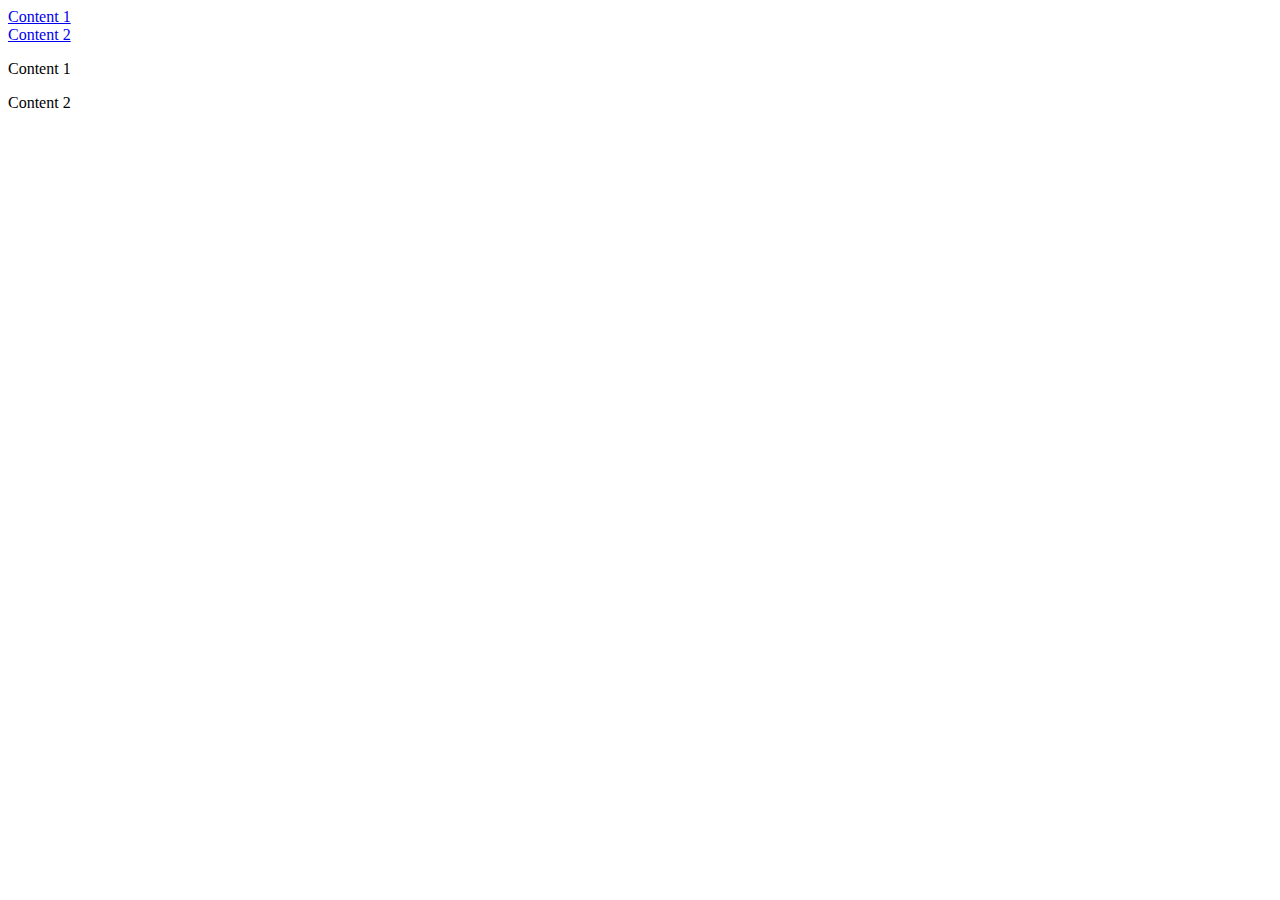
<file: index.html>
<!DOCTYPE html>
<html lang="en">
<head>
    <meta charset="UTF-8">
    <meta name="viewport" content="width=device-width, initial-scale=1.0">
    <title>Homework2</title> 
    <style>
        :target{
            border: 2px solid green;
            background-color: yellow;
        }
    </style>
</head>
<body>
    <a href="#news1">Content 1</a>
    <br>
    <a href="#news2">Content 2</a>

    <p id="news1">Content 1</p>
    <p id="news2">Content 2</p>
</body>
</html>
</file>
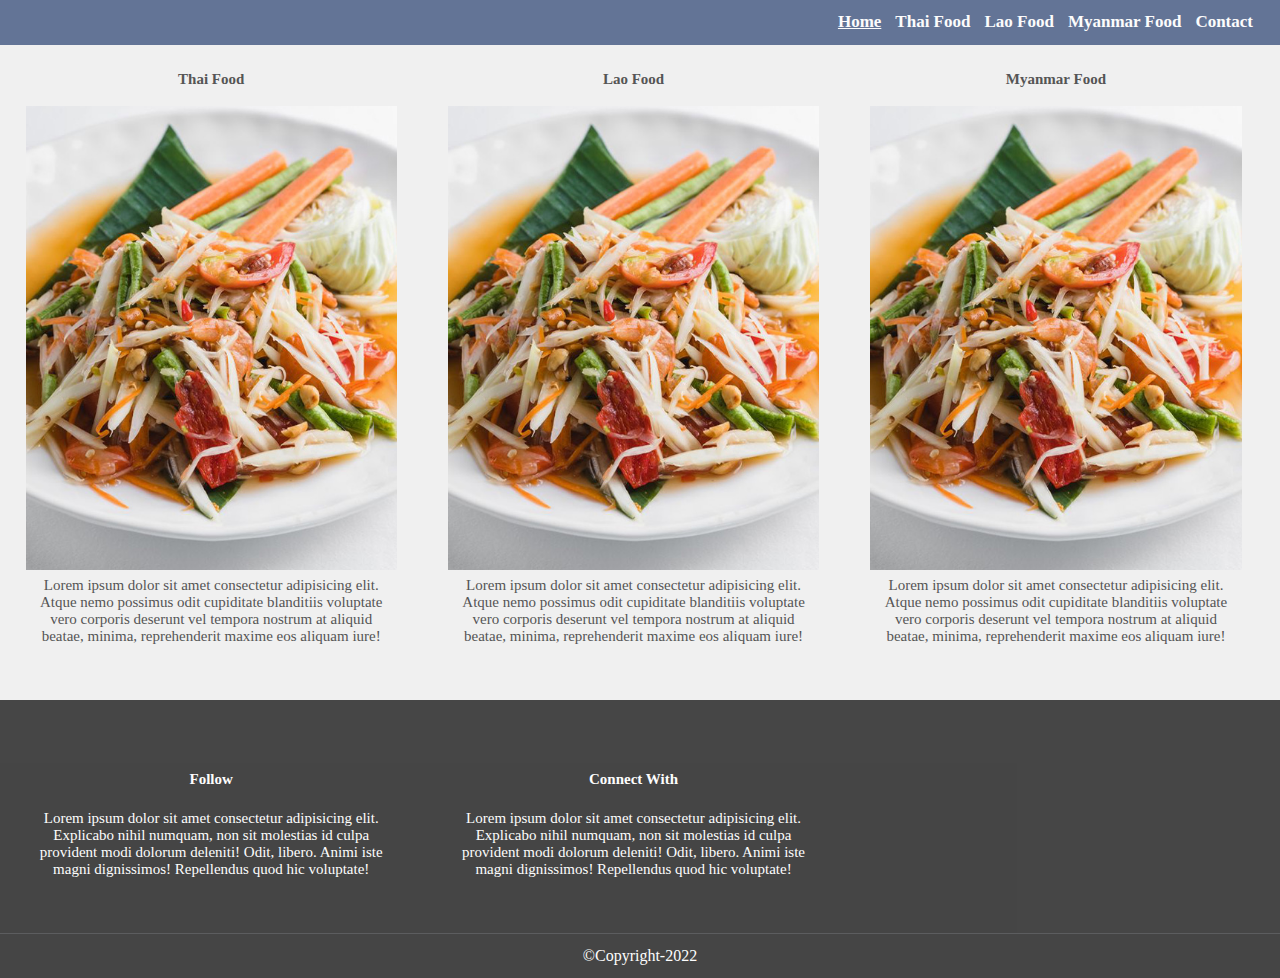
<file: 04_food_student.html>
<!DOCTYPE html>
<html lang="en">
<head>
    <meta charset="UTF-8">
    <meta http-equiv="X-UA-Compatible" content="IE=edge">
    <meta name="viewport" content="width=device-width, initial-scale=1.0">
    <title>Food Website</title>
    <link rel="stylesheet" href="04_style_student.css">
</head>
<body>
    <header>
        <nav>
            <ul>
                <li><a href="#" class="active">Home</a></li>
                <li><a href="#">Thai Food</a></li>
                <li><a href="#">Lao Food</a></li>
                <li><a href="#">Myanmar Food</a></li>
                <li><a href="#">Contact</a></li>
            </ul>
        </nav>
    </header>
    <div class="doc"></div>
    <section>
        <h1>Thai Food</h1>
        <img src="04_Som_Tum.jpg">
        <p>Lorem ipsum dolor sit amet consectetur adipisicing elit. Atque nemo possimus odit cupiditate blanditiis voluptate vero corporis deserunt vel tempora nostrum at aliquid beatae, minima, reprehenderit maxime eos aliquam iure!</p>
    </section>
    <section>
        <h1>Lao Food</h1>
        <img src="04_Som_Tum.jpg">
        <p>Lorem ipsum dolor sit amet consectetur adipisicing elit. Atque nemo possimus odit cupiditate blanditiis voluptate vero corporis deserunt vel tempora nostrum at aliquid beatae, minima, reprehenderit maxime eos aliquam iure!</p>
    </section>
    <section>
        <h1>Myanmar Food</h1>
        <img src="04_Som_Tum.jpg">
        <p>Lorem ipsum dolor sit amet consectetur adipisicing elit. Atque nemo possimus odit cupiditate blanditiis voluptate vero corporis deserunt vel tempora nostrum at aliquid beatae, minima, reprehenderit maxime eos aliquam iure!</p>
    </section>
    <div class="clear"></div>
    <footer>
        <section>
            <h1><b>Follow</b></h1>
            <p>Lorem ipsum dolor sit amet consectetur adipisicing elit. Explicabo nihil numquam, non sit molestias id culpa provident modi dolorum deleniti! Odit, libero. Animi iste magni dignissimos! Repellendus quod hic voluptate!</p>            
        </section>
        <section>
            <h1><b>Connect With</b></h1>
            <p>Lorem ipsum dolor sit amet consectetur adipisicing elit. Explicabo nihil numquam, non sit molestias id culpa provident modi dolorum deleniti! Odit, libero. Animi iste magni dignissimos! Repellendus quod hic voluptate!</p>            
        </section>
    </footer>
    <footer class="second">
        <p>&copy;Copyright-2022</p>
    </footer>
</body>
</html>
</file>
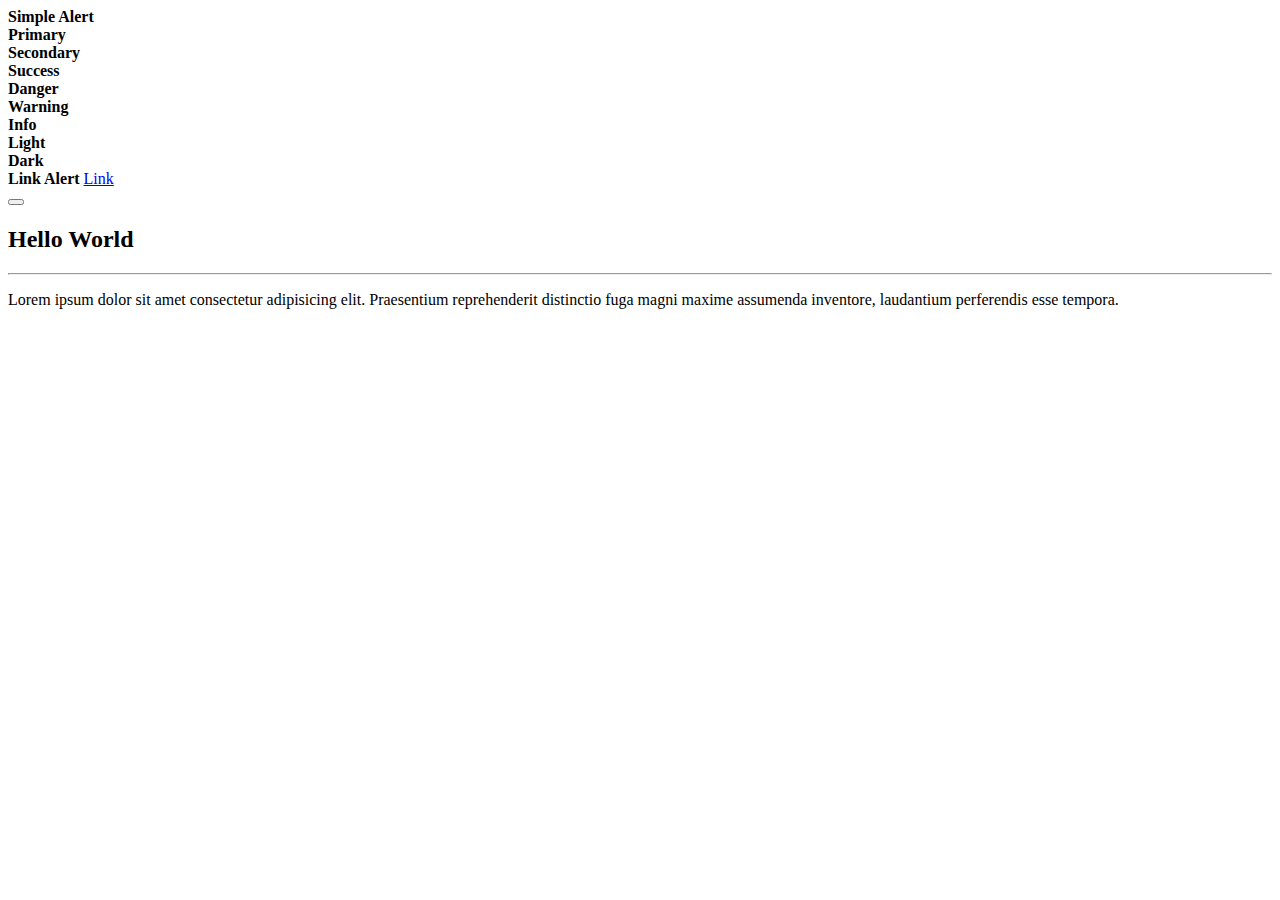
<file: 13.Alert.html>
<!DOCTYPE html>
<html lang="en">
<head>
    <meta charset="UTF-8">
    <meta name="viewport" content="width=device-width, initial-scale=1.0">
    <title>Alert</title>
    <link href="https://cdn.jsdelivr.net/npm/bootstrap@5.1.0/dist/css/bootstrap.min.css" rel="stylesheet" integrity="sha384-KyZXEAg3QhqLMpG8r+8fhAXLRk2vvoC2f3B09zVXn8CA5QIVfZOJ3BCsw2P0p/We" crossorigin="anonymous">
    <script src="https://cdn.jsdelivr.net/npm/bootstrap@5.1.0/dist/js/bootstrap.bundle.min.js" integrity="sha384-U1DAWAznBHeqEIlVSCgzq+c9gqGAJn5c/t99JyeKa9xxaYpSvHU5awsuZVVFIhvj" crossorigin="anonymous"></script>
</head>
<body>
    <div class="container">
        <!-- การสร้าง Alert -->
        <div class="alert">
            <strong>Simple Alert</strong>
        </div>

        <!-- กำหนดสีของ Alert -->
        <div class="alert alert-primary">
            <strong>Primary</strong>
        </div>
        <div class="alert alert-secondary">
            <strong>Secondary</strong>
        </div>
        <div class="alert alert-success">
            <strong>Success</strong>
        </div>
        <div class="alert alert-danger">
            <strong>Danger</strong>
        </div>
        <div class="alert alert-warning">
            <strong>Warning</strong>
        </div>
        <div class="alert alert-info">
            <strong>Info</strong>
        </div>
        <div class="alert alert-light">
            <strong>Light</strong>
        </div>
        <div class="alert alert-dark">
            <strong>Dark</strong>
        </div>

        <!-- Link Alert -->
        <div class="alert alert-success">
            <strong>Link Alert</strong>
            <a href="#" class="alert-link">Link</a>
        </div>

        <!-- การปิด Alert -->
        <div class="alert alert-success alert-dismissible">   
            <button class="btn-close" data-bs-dismiss="alert"></button>         
            <h2 class="alert-heading">Hello World</h2>
            <hr>
            <p>Lorem ipsum dolor sit amet consectetur adipisicing elit. Praesentium reprehenderit distinctio fuga magni maxime assumenda inventore, laudantium perferendis esse tempora.</p>
        </div>
    </div>
</body>
</html>
</file>
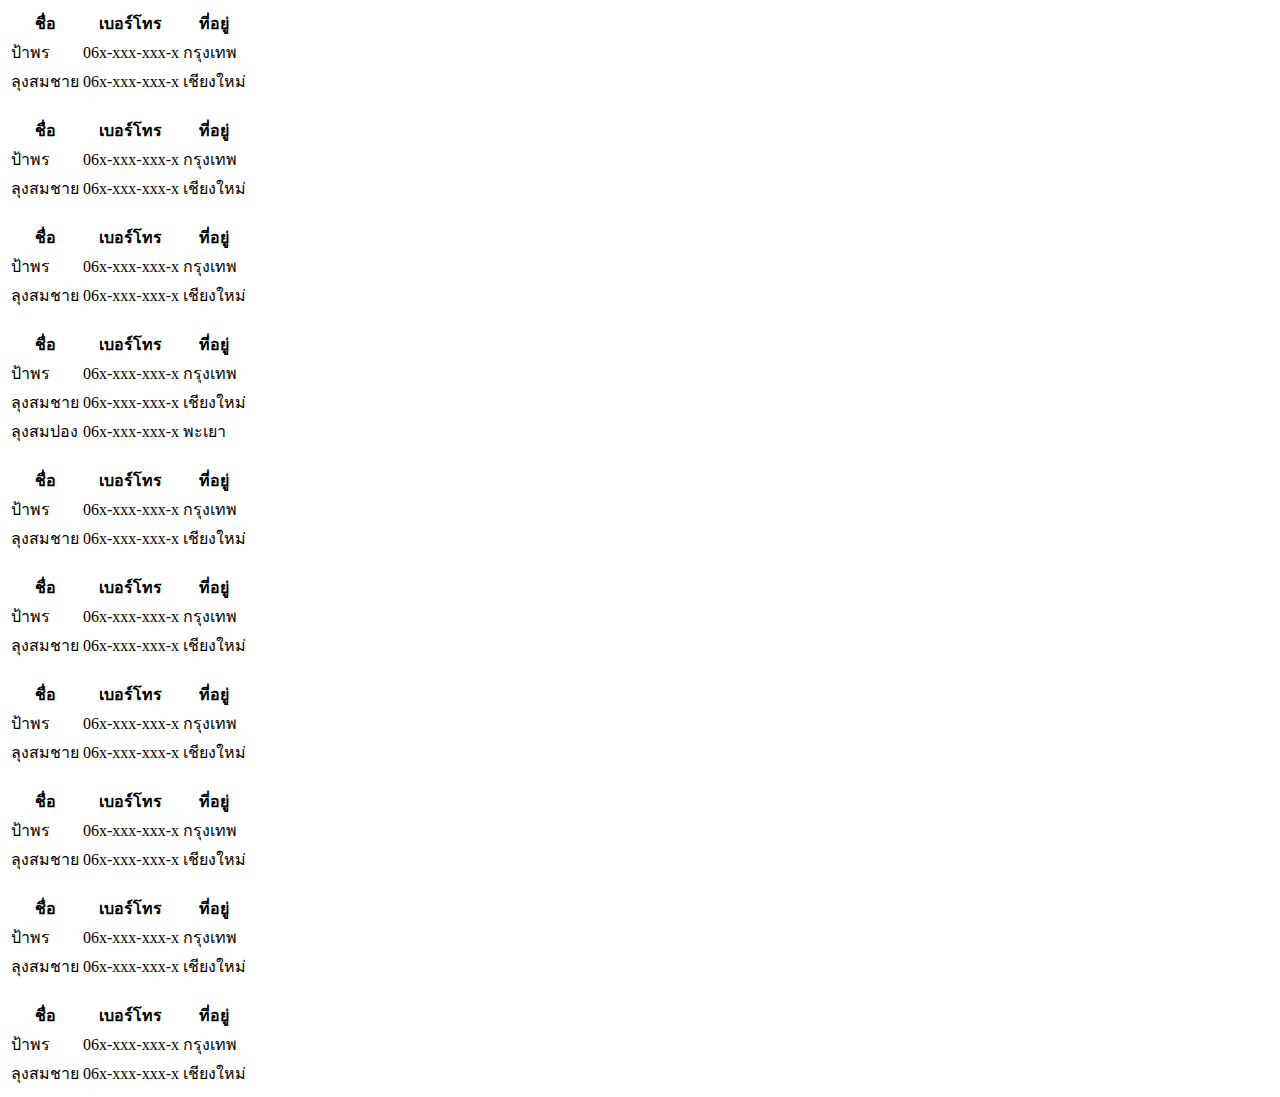
<file: 15.Table.html>
<!DOCTYPE html>
<html lang="en">
<head>
    <meta charset="UTF-8">
    <meta name="viewport" content="width=device-width, initial-scale=1.0">
    <title>Table</title>
    <link href="https://cdn.jsdelivr.net/npm/bootstrap@5.1.0/dist/css/bootstrap.min.css" rel="stylesheet" integrity="sha384-KyZXEAg3QhqLMpG8r+8fhAXLRk2vvoC2f3B09zVXn8CA5QIVfZOJ3BCsw2P0p/We" crossorigin="anonymous">
    <script src="https://cdn.jsdelivr.net/npm/bootstrap@5.1.0/dist/js/bootstrap.bundle.min.js" integrity="sha384-U1DAWAznBHeqEIlVSCgzq+c9gqGAJn5c/t99JyeKa9xxaYpSvHU5awsuZVVFIhvj" crossorigin="anonymous"></script>
</head>
<body>
    <div class="container">
        <!-- การสร้างตาราง -->
        <table class="table">
            <thead>
                <tr>
                    <th>ชื่อ</th>
                    <th>เบอร์โทร</th>
                    <th>ที่อยู่</th>
                </tr>
            </thead>
            <tbody>
                <tr>
                    <td>ป้าพร</td>
                    <td>06x-xxx-xxx-x</td>
                    <td>กรุงเทพ</td>
                </tr>
                <tr>
                    <td>ลุงสมชาย</td>
                    <td>06x-xxx-xxx-x</td>
                    <td>เชียงใหม่</td>
                </tr>
            </tbody>
        </table>
        <br>
        <!-- Dark / Light -->
        <table class="table table-dark">
            <thead>
                <tr>
                    <th>ชื่อ</th>
                    <th>เบอร์โทร</th>
                    <th>ที่อยู่</th>
                </tr>
            </thead>
            <tbody>
                <tr>
                    <td>ป้าพร</td>
                    <td>06x-xxx-xxx-x</td>
                    <td>กรุงเทพ</td>
                </tr>
                <tr>
                    <td>ลุงสมชาย</td>
                    <td>06x-xxx-xxx-x</td>
                    <td>เชียงใหม่</td>
                </tr>
            </tbody>
        </table>
        
        <br>
        <!-- กำหนดหัวตาราง -->
        <table class="table">
            <thead class="table-danger">
                <tr>
                    <th>ชื่อ</th>
                    <th>เบอร์โทร</th>
                    <th>ที่อยู่</th>
                </tr>
            </thead>
            <tbody>
                <tr>
                    <td>ป้าพร</td>
                    <td>06x-xxx-xxx-x</td>
                    <td>กรุงเทพ</td>
                </tr>
                <tr>
                    <td>ลุงสมชาย</td>
                    <td>06x-xxx-xxx-x</td>
                    <td>เชียงใหม่</td>
                </tr>
            </tbody>
        </table>
        <br>
        <!-- Striped  -->
        <table class="table table-striped">
            <thead>
                <tr>
                    <th>ชื่อ</th>
                    <th>เบอร์โทร</th>
                    <th>ที่อยู่</th>
                </tr>
            </thead>
            <tbody>
                <tr>
                    <td>ป้าพร</td>
                    <td>06x-xxx-xxx-x</td>
                    <td>กรุงเทพ</td>
                </tr>
                <tr>
                    <td>ลุงสมชาย</td>
                    <td>06x-xxx-xxx-x</td>
                    <td>เชียงใหม่</td>
                </tr>
                <tr>
                    <td>ลุงสมปอง</td>
                    <td>06x-xxx-xxx-x</td>
                    <td>พะเยา</td>
                </tr>
            </tbody>
        </table>
        <br>
        <!-- Bordered -->
        <table class="table table-bordered">
            <thead>
                <tr>
                    <th>ชื่อ</th>
                    <th>เบอร์โทร</th>
                    <th>ที่อยู่</th>
                </tr>
            </thead>
            <tbody>
                <tr>
                    <td>ป้าพร</td>
                    <td>06x-xxx-xxx-x</td>
                    <td>กรุงเทพ</td>
                </tr>
                <tr>
                    <td>ลุงสมชาย</td>
                    <td>06x-xxx-xxx-x</td>
                    <td>เชียงใหม่</td>
                </tr>
            </tbody>
        </table>
        <br>
        <!-- Borderless -->
        <table class="table table-borderless">
            <thead>
                <tr>
                    <th>ชื่อ</th>
                    <th>เบอร์โทร</th>
                    <th>ที่อยู่</th>
                </tr>
            </thead>
            <tbody>
                <tr>
                    <td>ป้าพร</td>
                    <td>06x-xxx-xxx-x</td>
                    <td>กรุงเทพ</td>
                </tr>
                <tr>
                    <td>ลุงสมชาย</td>
                    <td>06x-xxx-xxx-x</td>
                    <td>เชียงใหม่</td>
                </tr>
            </tbody>
        </table>
        <br>
        <!-- Hover -->
        <table class="table table-hover">
            <thead>
                <tr>
                    <th>ชื่อ</th>
                    <th>เบอร์โทร</th>
                    <th>ที่อยู่</th>
                </tr>
            </thead>
            <tbody>
                <tr>
                    <td>ป้าพร</td>
                    <td>06x-xxx-xxx-x</td>
                    <td>กรุงเทพ</td>
                </tr>
                <tr>
                    <td>ลุงสมชาย</td>
                    <td>06x-xxx-xxx-x</td>
                    <td>เชียงใหม่</td>
                </tr>
            </tbody>
        </table>
        <br>
        <!-- กำหนดสีของแถว -->
        <table class="table table-bordered">
            <thead>
                <tr>
                    <th>ชื่อ</th>
                    <th>เบอร์โทร</th>
                    <th>ที่อยู่</th>
                </tr>
            </thead>
            <tbody>
                <tr class="table-danger">
                    <td>ป้าพร</td>
                    <td>06x-xxx-xxx-x</td>
                    <td>กรุงเทพ</td>
                </tr>
                <tr class="table-success">
                    <td>ลุงสมชาย</td>
                    <td>06x-xxx-xxx-x</td>
                    <td>เชียงใหม่</td>
                </tr>
            </tbody>
        </table>
        <br>
        <!-- Small Table -->
        <table class="table table-sm table-hover">
            <thead>
                <tr>
                    <th>ชื่อ</th>
                    <th>เบอร์โทร</th>
                    <th>ที่อยู่</th>
                </tr>
            </thead>
            <tbody>
                <tr>
                    <td>ป้าพร</td>
                    <td>06x-xxx-xxx-x</td>
                    <td>กรุงเทพ</td>
                </tr>
                <tr>
                    <td>ลุงสมชาย</td>
                    <td>06x-xxx-xxx-x</td>
                    <td>เชียงใหม่</td>
                </tr>
            </tbody>
        </table>
        <br>
        <!-- Responsive Table  -->
        <div class="table-responsive">
            <table class="table">
                <thead>
                    <tr>
                        <th>ชื่อ</th>
                        <th>เบอร์โทร</th>
                        <th>ที่อยู่</th>
                    </tr>
                </thead>
                <tbody>
                    <tr>
                        <td>ป้าพร</td>
                        <td>06x-xxx-xxx-x</td>
                        <td>กรุงเทพ</td>
                    </tr>
                    <tr>
                        <td>ลุงสมชาย</td>
                        <td>06x-xxx-xxx-x</td>
                        <td>เชียงใหม่</td>
                    </tr>
                </tbody>
            </table>
        </div>
    </div>
</body>
</html>
</file>
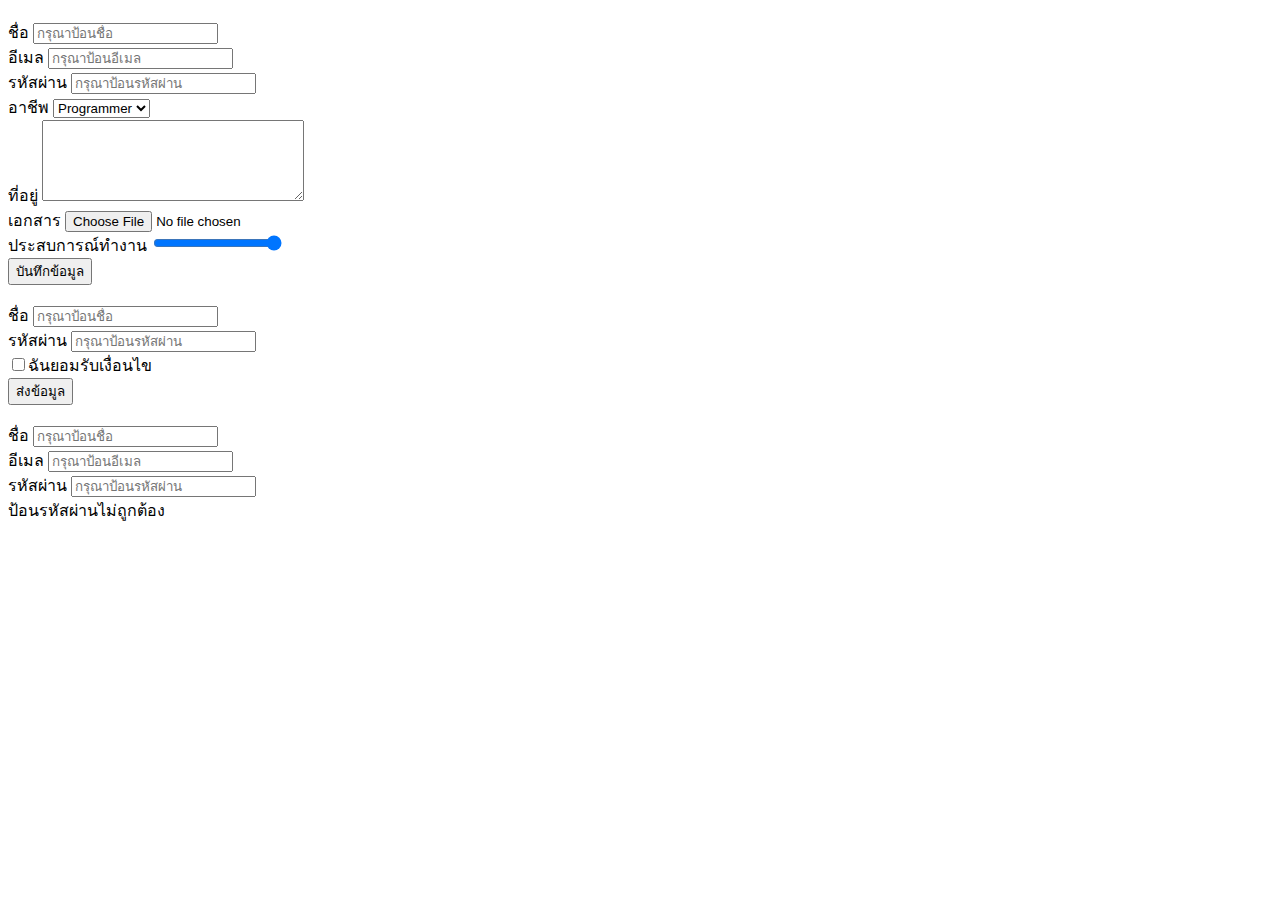
<file: 17.Form.html>
<!DOCTYPE html>
<html lang="en">
<head>
    <meta charset="UTF-8">
    <meta name="viewport" content="width=device-width, initial-scale=1.0">
    <title>Form</title>
    <link href="https://cdn.jsdelivr.net/npm/bootstrap@5.1.0/dist/css/bootstrap.min.css" rel="stylesheet" integrity="sha384-KyZXEAg3QhqLMpG8r+8fhAXLRk2vvoC2f3B09zVXn8CA5QIVfZOJ3BCsw2P0p/We" crossorigin="anonymous">
    <script src="https://cdn.jsdelivr.net/npm/bootstrap@5.1.0/dist/js/bootstrap.bundle.min.js" integrity="sha384-U1DAWAznBHeqEIlVSCgzq+c9gqGAJn5c/t99JyeKa9xxaYpSvHU5awsuZVVFIhvj" crossorigin="anonymous"></script> 
</head>
<body>
    <div class="container" style="margin-top: 20px;">
        <form> 
            <!-- Text Field -->
            <div class="mb-3">
                <label for="name" class="form-label">ชื่อ</label>
                <input id="name" type="text" placeholder="กรุณาป้อนชื่อ" class="form-control">
            </div>
            <div class="mb-3">
                <label for="email" class="form-label">อีเมล</label>
                <input id="email" type="email" placeholder="กรุณาป้อนอีเมล" class="form-control">
            </div>
            <div class="mb-3">
                <label for="password" class="form-label">รหัสผ่าน</label>
                <input id="password" type="password" placeholder="กรุณาป้อนรหัสผ่าน" class="form-control">
            </div>
            <!-- Select -->
            <div class="mb-3">
                <label for="job" class="form-label">อาชีพ</label>
                <select name="job" class="form-select">
                    <option>Programmer</option>
                    <option>Developer</option>
                    <option>อาจารย์</option>
                    <option>ทนายความ</option>
                </select>
            </div>
            <!-- TextArea -->
            <div class="mb-3">
                <label class="form-label">ที่อยู่</label>
                <textarea class="form-control" cols="30" rows="5"></textarea>
            </div>
            <!-- File -->
            <div class="mb-3">
                <label class="form-label">เอกสาร</label>
                <input type="file" class="form-control">
            </div>
            <!-- Range -->
            <div class="mb-3">
                <label class="form-label">ประสบการณ์ทำงาน</label>
                <input type="range" min="1"  max="5" value="5" class="form-range">
            </div>
            <input type="submit" name="" id="" value="บันทึกข้อมูล" class="btn btn-success">
        </form>
        <br>
        <!-- Form Check -->
        <form class="mb-3">
            <div>
                <label class="form-label">ชื่อ</label>
                <input type="text" placeholder="กรุณาป้อนชื่อ" class="form-control">
            </div>
            <div>
                <label class="form-label">รหัสผ่าน</label>
                <input type="password" placeholder="กรุณาป้อนรหัสผ่าน" class="form-control">
            </div>
            <div class="form-check">
                <label>
                    <input type="checkbox" name="" class="form-check-input">ฉันยอมรับเงื่อนไข
                </label>
            </div>
            <button class="btn btn-danger">ส่งข้อมูล</button>
        </form>
        <br>
        <!-- Validation -->
        <div class="mb-3">
            <label for="name" class="form-label">ชื่อ</label>
            <input id="name" type="text" placeholder="กรุณาป้อนชื่อ" class="form-control is-valid">
        </div>
        <div class="mb-3">
            <label for="email" class="form-label">อีเมล</label>
            <input id="email" type="email" placeholder="กรุณาป้อนอีเมล" class="form-control is-invalid">
        </div>
        <div class="mb-3">
            <label for="password" class="form-label">รหัสผ่าน</label>
            <input id="password" type="password" placeholder="กรุณาป้อนรหัสผ่าน" class="form-control is-invalid">
            <div class="invalid-feedback">ป้อนรหัสผ่านไม่ถูกต้อง</div>
        </div>
    </div>
</body>
</html>
</file>
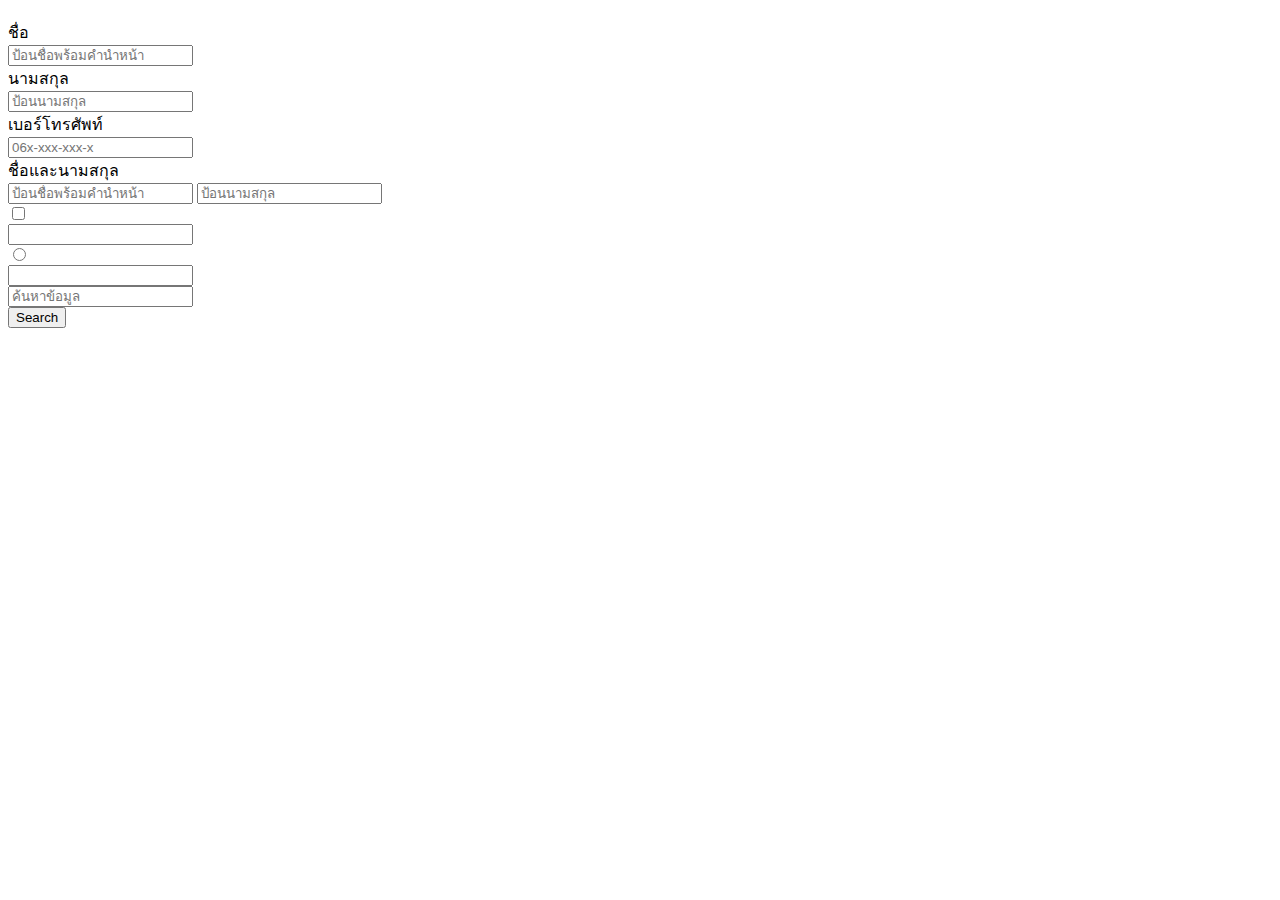
<file: 18.InputGroup.html>
<!DOCTYPE html>
<html lang="en">
<head>
    <meta charset="UTF-8">
    <meta name="viewport" content="width=device-width, initial-scale=1.0">
    <title>Input Group</title>
    <link href="https://cdn.jsdelivr.net/npm/bootstrap@5.1.0/dist/css/bootstrap.min.css" rel="stylesheet" integrity="sha384-KyZXEAg3QhqLMpG8r+8fhAXLRk2vvoC2f3B09zVXn8CA5QIVfZOJ3BCsw2P0p/We" crossorigin="anonymous">
    <script src="https://cdn.jsdelivr.net/npm/bootstrap@5.1.0/dist/js/bootstrap.bundle.min.js" integrity="sha384-U1DAWAznBHeqEIlVSCgzq+c9gqGAJn5c/t99JyeKa9xxaYpSvHU5awsuZVVFIhvj" crossorigin="anonymous"></script>  
</head>
<body>
    <div class="container" style="margin-top: 20px;">
        <!-- Text Field -->
        <div class="input-group mb-3">
            <div class="input-group-prepend">
                <span class="input-group-text">ชื่อ</span>
            </div>
            <input type="text" placeholder="ป้อนชื่อพร้อมคำนำหน้า" class="form-control">
        </div>
        <div class="input-group mb-3">
            <div class="input-group-prepend">
                <span class="input-group-text">นามสกุล</span>
            </div>
            <input type="text" placeholder="ป้อนนามสกุล" class="form-control">
        </div>
        <div class="input-group mb-3">
            <div class="input-group-preend">
                <span class="input-group-text">เบอร์โทรศัพท์</span>
            </div>
            <input type="tel" placeholder="06x-xxx-xxx-x" class="form-control">
        </div>
        <!-- Multiple TextField -->
        <div class="input-group mb-3">
            <div class="input-group-prepend">
                <span class="input-group-text">ชื่อและนามสกุล</span>
            </div>
            <input type="text" placeholder="ป้อนชื่อพร้อมคำนำหน้า" class="form-control">
            <input type="text" placeholder="ป้อนนามสกุล" class="form-control">
        </div>
        <!-- Checkbox -->
        <div class="input-group mb-3">
            <div class="input-group-text">
                <input type="checkbox">
            </div>
            <input type="text" class="form-control">
        </div>
        <!-- Radio-->
        <div class="input-group mb-3">
            <div class="input-group-text">
                <input type="radio">
            </div>
            <input type="text" class="form-control">
        </div>
        <!-- Button-->
        <div class="input-group mb-3">
            <input type="text" placeholder="ค้นหาข้อมูล" class="form-control">
            <div class="input-group-prepend">
                <button class="btn btn-success">Search</button>
            </div>
        </div>
    </div>
</body>
</html>
</file>
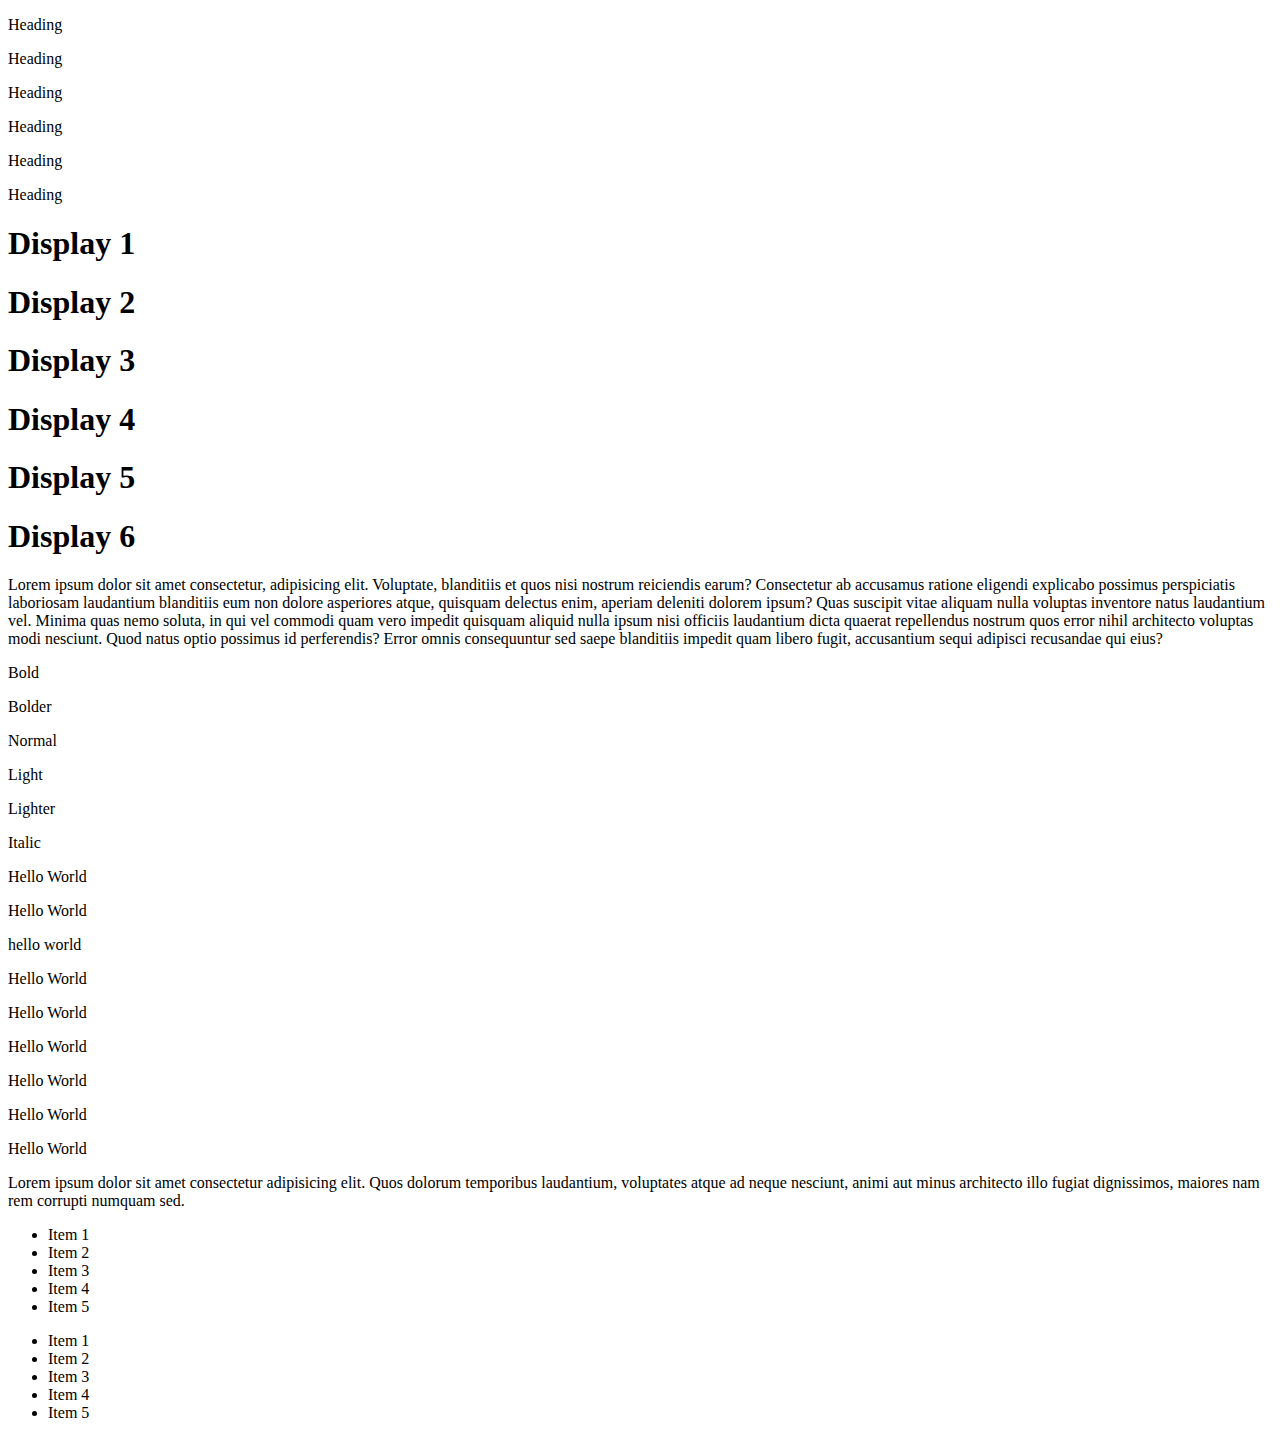
<file: 1_Typography.html>
<!DOCTYPE html>
<html lang="en">
<head>
    <meta charset="UTF-8">
    <meta name="viewport" content="width=device-width, initial-scale=1.0">
    <title>Typography</title>
    <link href="https://cdn.jsdelivr.net/npm/bootstrap@5.1.0/dist/css/bootstrap.min.css" rel="stylesheet" integrity="sha384-KyZXEAg3QhqLMpG8r+8fhAXLRk2vvoC2f3B09zVXn8CA5QIVfZOJ3BCsw2P0p/We" crossorigin="anonymous">
    <script src="https://cdn.jsdelivr.net/npm/bootstrap@5.1.0/dist/js/bootstrap.bundle.min.js" integrity="sha384-U1DAWAznBHeqEIlVSCgzq+c9gqGAJn5c/t99JyeKa9xxaYpSvHU5awsuZVVFIhvj" crossorigin="anonymous"></script>
</head>
<body>
    <div class="container">
        <!-- ทำให้ p เป็น h1-h6 -->
        <p class="h1">Heading</p>
        <p class="h2">Heading</p>
        <p class="h3">Heading</p>
        <p class="h4">Heading</p>
        <p class="h5">Heading</p>
        <p class="h6">Heading</p>

        <!-- Display Heading -->
        <h1 class="display-1">Display 1</h1>
        <h1 class="display-2">Display 2</h1>
        <h1 class="display-3">Display 3</h1>
        <h1 class="display-4">Display 4</h1>
        <h1 class="display-5">Display 5</h1>
        <h1 class="display-6">Display 6</h1>

        <!-- lead -->
       <p class="lead">Lorem ipsum dolor sit amet consectetur, adipisicing elit. Voluptate, blanditiis et quos 
           nisi nostrum reiciendis earum? Consectetur ab accusamus ratione eligendi explicabo possimus 
           perspiciatis laboriosam laudantium blanditiis eum non dolore asperiores atque, quisquam delectus enim, 
           aperiam deleniti dolorem ipsum? Quas suscipit vitae aliquam nulla voluptas inventore natus laudantium vel.
            Minima quas nemo soluta, in qui vel commodi quam vero impedit quisquam aliquid nulla 
            ipsum nisi officiis laudantium dicta quaerat repellendus nostrum quos error nihil architecto 
            voluptas modi nesciunt. Quod natus optio possimus id perferendis? Error omnis consequuntur 
           sed saepe blanditiis impedit quam libero fugit, 
           accusantium sequi adipisci recusandae qui eius?
        </p>

        <!-- กำหนดความหนาของข้อความ -->
        <p class="fw-bold">Bold</p>
        <p class="fw-bolder">Bolder</p>
        <p class="fw-normal">Normal</p>
        <p class="fw-light">Light</p>
        <p class="fw-lighter">Lighter</p>
        <p class="fst-italic">Italic</p>

        <!-- กำหนดรูปแบบข้อความ -->
        <p class="text-uppercase">Hello World</p>
        <p class="text-lowercase">Hello World</p>
        <p class="text-capitalize">hello world</p>

         <!-- กำหนดขนาดข้อความ -->
         <p class="fs-1">Hello World</p>
         <p class="fs-2">Hello World</p>
         <p class="fs-3">Hello World</p>
         <p class="fs-4">Hello World</p>
         <p class="fs-5">Hello World</p>
         <p class="fs-6">Hello World</p>

        <!-- Blockquote -->
        <p class="blockquote">Lorem ipsum dolor sit amet consectetur adipisicing elit. Quos dolorum temporibus laudantium, voluptates atque ad neque nesciunt, animi aut minus architecto illo fugiat dignissimos, maiores nam rem corrupti numquam sed.</p>
        
        <!-- List -->
        <ul class="list-unstyled">
            <li>Item 1</li>
            <li>Item 2</li>
            <li>Item 3</li>
            <li>Item 4</li>
            <li>Item 5</li>
        </ul>
        <ul class="list-inline">
            <li class="list-inline-item">Item 1</li>
            <li class="list-inline-item">Item 2</li>
            <li class="list-inline-item">Item 3</li>
            <li class="list-inline-item">Item 4</li>
            <li class="list-inline-item">Item 5</li>
        </ul>
    </div>
</body>
</html>
</file>
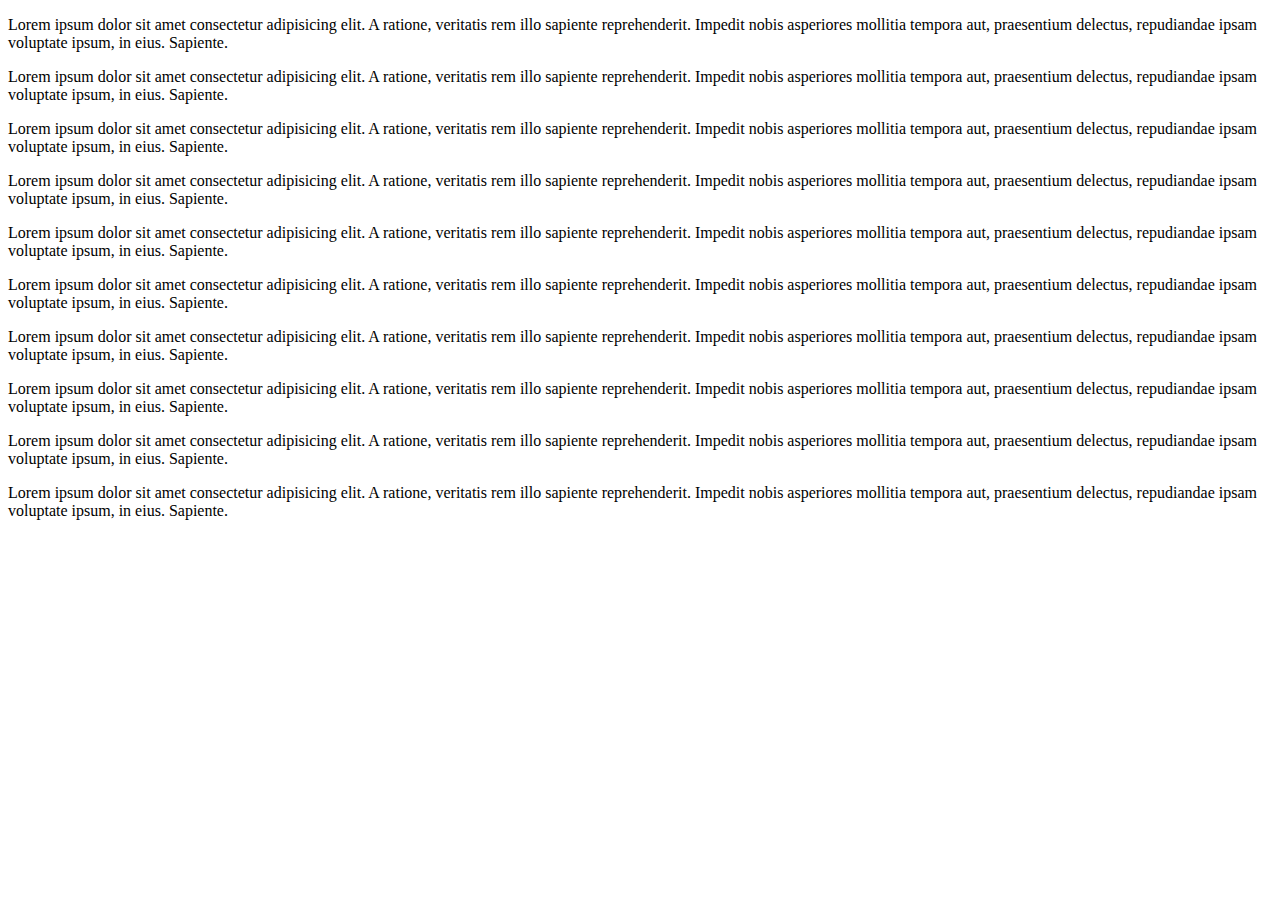
<file: 20.GridSystemBasic.html>
<!DOCTYPE html>
<html lang="en">
<head>
    <meta charset="UTF-8">
    <meta name="viewport" content="width=device-width, initial-scale=1.0">
    <title>Grid System</title>
    <link href="https://cdn.jsdelivr.net/npm/bootstrap@5.1.0/dist/css/bootstrap.min.css" rel="stylesheet" integrity="sha384-KyZXEAg3QhqLMpG8r+8fhAXLRk2vvoC2f3B09zVXn8CA5QIVfZOJ3BCsw2P0p/We" crossorigin="anonymous">
    <script src="https://cdn.jsdelivr.net/npm/bootstrap@5.1.0/dist/js/bootstrap.bundle.min.js" integrity="sha384-U1DAWAznBHeqEIlVSCgzq+c9gqGAJn5c/t99JyeKa9xxaYpSvHU5awsuZVVFIhvj" crossorigin="anonymous"></script>
</head>
<body>
   <div class="container-fluid">
       <!-- 100% -->
        <div class="row">
            <div class="alert alert-success col-sm-12">
                <p>Lorem ipsum dolor sit amet consectetur adipisicing elit. A ratione, veritatis rem illo sapiente reprehenderit. Impedit nobis asperiores mollitia tempora aut, praesentium delectus, repudiandae ipsam voluptate ipsum, in eius. Sapiente.</p>
            </div>
        </div>
       
       <!-- 50% -->
        <div class="row">
            <div class="alert alert-success col-sm-6">
                <p>Lorem ipsum dolor sit amet consectetur adipisicing elit. A ratione, veritatis rem illo sapiente reprehenderit. Impedit nobis asperiores mollitia tempora aut, praesentium delectus, repudiandae ipsam voluptate ipsum, in eius. Sapiente.</p>
            </div>
            <div class="alert alert-success col-sm-6">
                <p>Lorem ipsum dolor sit amet consectetur adipisicing elit. A ratione, veritatis rem illo sapiente reprehenderit. Impedit nobis asperiores mollitia tempora aut, praesentium delectus, repudiandae ipsam voluptate ipsum, in eius. Sapiente.</p>
            </div>
        </div>

       <!-- 33.33% -->
        <div class="row">
            <div class="alert alert-success col-sm-3">
                <p>Lorem ipsum dolor sit amet consectetur adipisicing elit. A ratione, veritatis rem illo sapiente reprehenderit. Impedit nobis asperiores mollitia tempora aut, praesentium delectus, repudiandae ipsam voluptate ipsum, in eius. Sapiente.</p>
            </div>
            <div class="alert alert-success col-sm-3">
                <p>Lorem ipsum dolor sit amet consectetur adipisicing elit. A ratione, veritatis rem illo sapiente reprehenderit. Impedit nobis asperiores mollitia tempora aut, praesentium delectus, repudiandae ipsam voluptate ipsum, in eius. Sapiente.</p>
            </div>
            <div class="alert alert-success col-sm-3">
                <p>Lorem ipsum dolor sit amet consectetur adipisicing elit. A ratione, veritatis rem illo sapiente reprehenderit. Impedit nobis asperiores mollitia tempora aut, praesentium delectus, repudiandae ipsam voluptate ipsum, in eius. Sapiente.</p>
            </div>
            <div class="alert alert-success col-sm-3">
                <p>Lorem ipsum dolor sit amet consectetur adipisicing elit. A ratione, veritatis rem illo sapiente reprehenderit. Impedit nobis asperiores mollitia tempora aut, praesentium delectus, repudiandae ipsam voluptate ipsum, in eius. Sapiente.</p>
            </div>
        </div>

        <!-- 25% -->
        <div class="row">
            <div class="alert alert-success col-sm-4">
                <p>Lorem ipsum dolor sit amet consectetur adipisicing elit. A ratione, veritatis rem illo sapiente reprehenderit. Impedit nobis asperiores mollitia tempora aut, praesentium delectus, repudiandae ipsam voluptate ipsum, in eius. Sapiente.</p>
            </div>
            <div class="alert alert-success col-sm-4">
                <p>Lorem ipsum dolor sit amet consectetur adipisicing elit. A ratione, veritatis rem illo sapiente reprehenderit. Impedit nobis asperiores mollitia tempora aut, praesentium delectus, repudiandae ipsam voluptate ipsum, in eius. Sapiente.</p>
            </div>
            <div class="alert alert-success col-sm-4">
                <p>Lorem ipsum dolor sit amet consectetur adipisicing elit. A ratione, veritatis rem illo sapiente reprehenderit. Impedit nobis asperiores mollitia tempora aut, praesentium delectus, repudiandae ipsam voluptate ipsum, in eius. Sapiente.</p>
            </div>
        </div>


   </div>
</body>
</html>
</file>
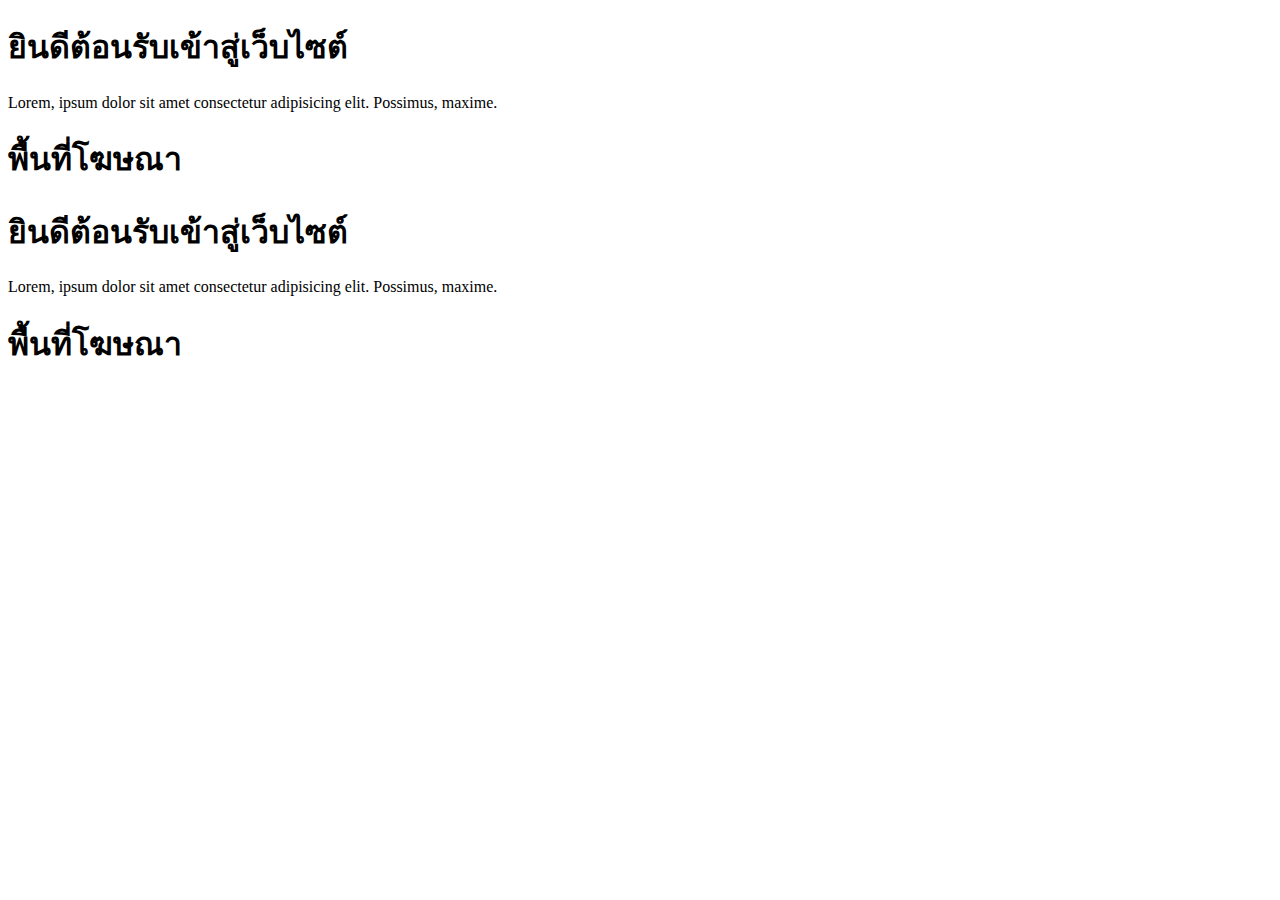
<file: 21.GridSystemAdvance.html>
<!DOCTYPE html>
<html lang="en">
<head>
    <meta charset="UTF-8">
    <meta name="viewport" content="width=device-width, initial-scale=1.0">
    <title>Grid System</title>
    <link href="https://cdn.jsdelivr.net/npm/bootstrap@5.1.0/dist/css/bootstrap.min.css" rel="stylesheet" integrity="sha384-KyZXEAg3QhqLMpG8r+8fhAXLRk2vvoC2f3B09zVXn8CA5QIVfZOJ3BCsw2P0p/We" crossorigin="anonymous">
    <script src="https://cdn.jsdelivr.net/npm/bootstrap@5.1.0/dist/js/bootstrap.bundle.min.js" integrity="sha384-U1DAWAznBHeqEIlVSCgzq+c9gqGAJn5c/t99JyeKa9xxaYpSvHU5awsuZVVFIhvj" crossorigin="anonymous"></script>  
</head>
<body>
   <div class="container">
    <div class="row">
        <div class="alert alert-success col-sm-12 col-md-9 col-lg-6">
            <h1>ยินดีต้อนรับเข้าสู่เว็บไซต์</h1>
            <p>Lorem, ipsum dolor sit amet consectetur adipisicing elit. Possimus, maxime.</p>
        </div>
        <div class="alert alert-danger col-sm-12 col-md-3 col-lg-6">
            <h1>พื้นที่โฆษณา</h1>
        </div>   
   </div>
        <div class="row">
             <div class="alert alert-success col-sm-6 col-md-8 col-lg-9">
                 <h1>ยินดีต้อนรับเข้าสู่เว็บไซต์</h1>
                 <p>Lorem, ipsum dolor sit amet consectetur adipisicing elit. Possimus, maxime.</p>
             </div>
             <div class="alert alert-danger col-sm-6 col-md-4 col-lg-3">
                 <h1>พื้นที่โฆษณา</h1>
             </div>   
        </div>
   </div>
</body>
</html>
</file>
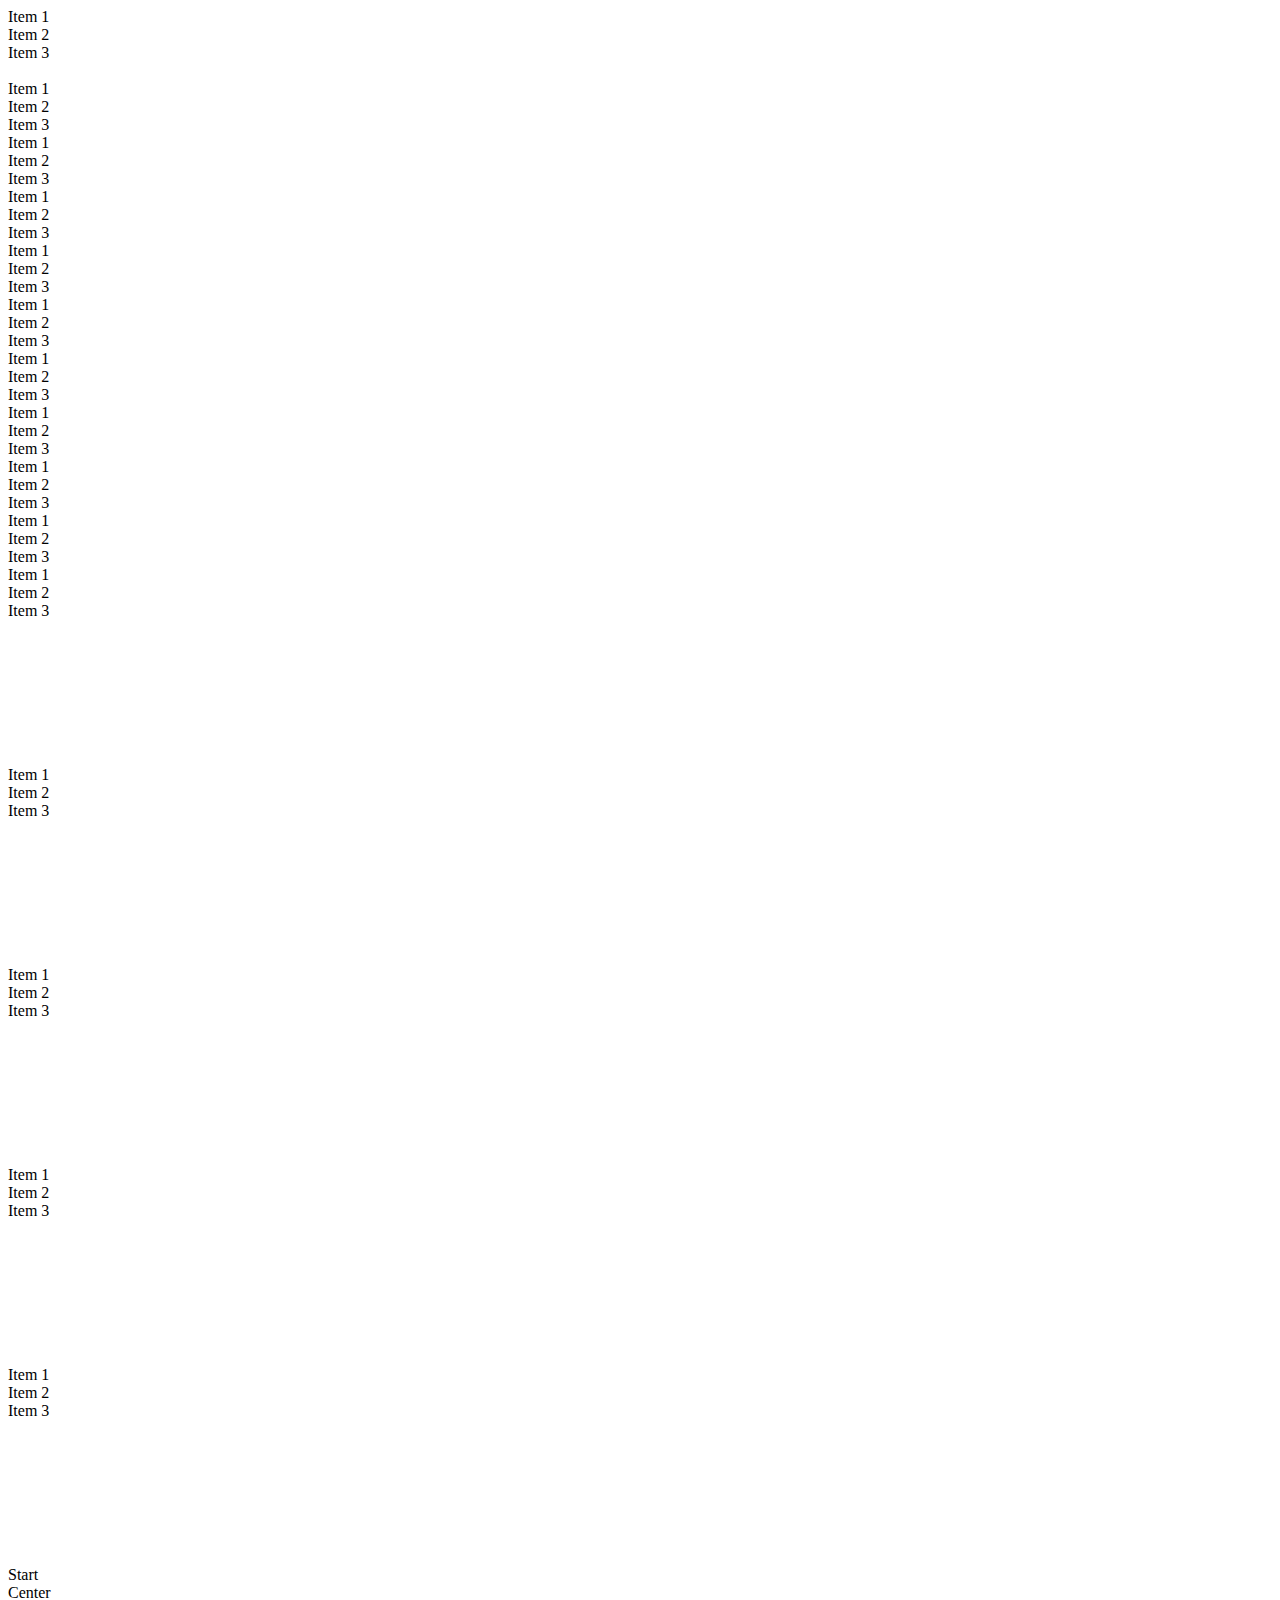
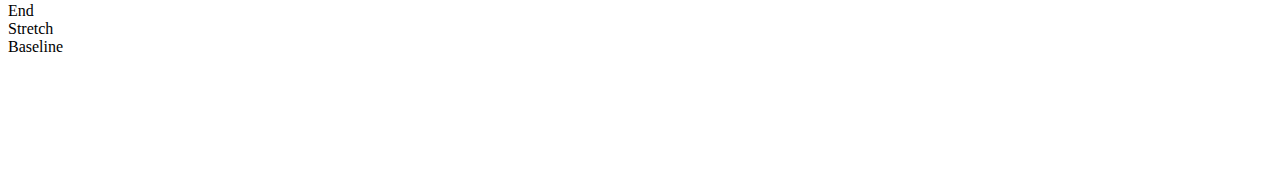
<file: 22.Flexbox.html>
<!DOCTYPE html>
<html lang="en">
<head>
    <meta charset="UTF-8">
    <meta name="viewport" content="width=device-width, initial-scale=1.0">
    <title>Flexbox</title>
    <link href="https://cdn.jsdelivr.net/npm/bootstrap@5.1.0/dist/css/bootstrap.min.css" rel="stylesheet" integrity="sha384-KyZXEAg3QhqLMpG8r+8fhAXLRk2vvoC2f3B09zVXn8CA5QIVfZOJ3BCsw2P0p/We" crossorigin="anonymous">
    <script src="https://cdn.jsdelivr.net/npm/bootstrap@5.1.0/dist/js/bootstrap.bundle.min.js" integrity="sha384-U1DAWAznBHeqEIlVSCgzq+c9gqGAJn5c/t99JyeKa9xxaYpSvHU5awsuZVVFIhvj" crossorigin="anonymous"></script>
</head>
<body>
    <div class="container my-2">
        <!-- การสร้าง FlexBox -->
        <div class="d-flex bg-info">
            <div class="p-4 bg-warning">Item 1</div>
            <div class="p-4 bg-warning">Item 2</div>
            <div class="p-4 bg-warning">Item 3</div>
        </div>
        <br>
        <!-- กำหนดทิศทาง -->
        <div class="d-flex flex-row bg-info">
            <div class="p-4 bg-warning">Item 1</div>
            <div class="p-4 bg-warning">Item 2</div>
            <div class="p-4 bg-warning">Item 3</div>
        </div>

        <!-- row-reverse -->
        <div class="d-flex flex-row-reverse bg-info mt-4">
            <div class="p-4 bg-warning">Item 1</div>
            <div class="p-4 bg-warning">Item 2</div>
            <div class="p-4 bg-warning">Item 3</div>
        </div>

        <!-- column  -->
        <div class="d-flex flex-column bg-info mt-4">
            <div class="p-4 bg-warning">Item 1</div>
            <div class="p-4 bg-warning">Item 2</div>
            <div class="p-4 bg-warning">Item 3</div>
        </div>

        <!-- column reverse -->
        <div class="d-flex flex-column-reverse bg-info mt-4">
            <div class="p-4 bg-warning">Item 1</div>
            <div class="p-4 bg-warning">Item 2</div>
            <div class="p-4 bg-warning">Item 3</div>
        </div>

        <!-- Horizontal Alignment Start -->
        <div class="d-flex justify-content-start bg-info mt-4">
            <div class="p-4 bg-warning">Item 1</div>
            <div class="p-4 bg-warning">Item 2</div>
            <div class="p-4 bg-warning">Item 3</div>
        </div>

        <!-- Horizontal Alignment Center -->
        <div class="d-flex justify-content-center bg-info mt-4">
            <div class="p-4 bg-warning">Item 1</div>
            <div class="p-4 bg-warning">Item 2</div>
            <div class="p-4 bg-warning">Item 3</div>
        </div>

        <!-- Horizontal Alignment End -->
        <div class="d-flex justify-content-end bg-info mt-4">
            <div class="p-4 bg-warning">Item 1</div>
            <div class="p-4 bg-warning">Item 2</div>
            <div class="p-4 bg-warning">Item 3</div>
        </div>

        <!-- Horizontal Alignment around -->
        <div class="d-flex justify-content-around bg-info mt-4">
            <div class="p-4 bg-warning">Item 1</div>
            <div class="p-4 bg-warning">Item 2</div>
            <div class="p-4 bg-warning">Item 3</div>
        </div>

        <!-- Horizontal Alignment Between -->
        <div class="d-flex justify-content-between bg-info mt-4">
            <div class="p-4 bg-warning">Item 1</div>
            <div class="p-4 bg-warning">Item 2</div>
            <div class="p-4 bg-warning">Item 3</div>
        </div>

        <!-- Vertical Alignment Start -->
        <div class="d-flex align-items-start bg-info mt-4" style="height: 200px;">
            <div class="p-4 bg-success text-white">Item 1</div>
            <div class="p-4 bg-success text-white">Item 2</div>
            <div class="p-4 bg-success text-white">Item 3</div>
        </div>

        <!-- Vertical Alignment Center -->
        <div class="d-flex align-items-center bg-info mt-4" style="height: 200px;">
            <div class="p-4 bg-success text-white">Item 1</div>
            <div class="p-4 bg-success text-white">Item 2</div>
            <div class="p-4 bg-success text-white">Item 3</div>
        </div>

        <!-- Vertical Alignment End -->
        <div class="d-flex align-items-end bg-info mt-4" style="height: 200px;">
            <div class="p-4 bg-success text-white">Item 1</div>
            <div class="p-4 bg-success text-white">Item 2</div>
            <div class="p-4 bg-success text-white">Item 3</div>
        </div>

        <!-- Vertical Alignment Stretch -->
        <div class="d-flex align-items-stretch bg-info mt-4" style="height: 200px;">
            <div class="p-4 bg-success text-white">Item 1</div>
            <div class="p-4 bg-success text-white">Item 2</div>
            <div class="p-4 bg-success text-white">Item 3</div>
        </div>
 
        <!-- Vertical Alignment Baseline -->
        <div class="d-flex align-items-baseline bg-info mt-4" style="height: 200px;">
            <div class="p-4 bg-success text-white">Item 1</div>
            <div class="p-4 bg-success text-white">Item 2</div>
            <div class="p-4 bg-success text-white">Item 3</div>
        </div>

        <!-- Align Self Item -->
        <div class="d-flex bg-info mt-4" style="height: 200px;">
            <div class="p-4 bg-success align-self-start text-white">Start</div>
            <div class="p-4 bg-success align-self-center text-white">Center</div>
            <div class="p-4 bg-success align-self-end text-white">End</div>
            <div class="p-4 bg-success align-self-stretch text-white">Stretch</div>
            <div class="p-4 bg-success align-self-baseline text-white">Baseline</div>
        </div>

        
    </div>
</body>
</html>
</file>
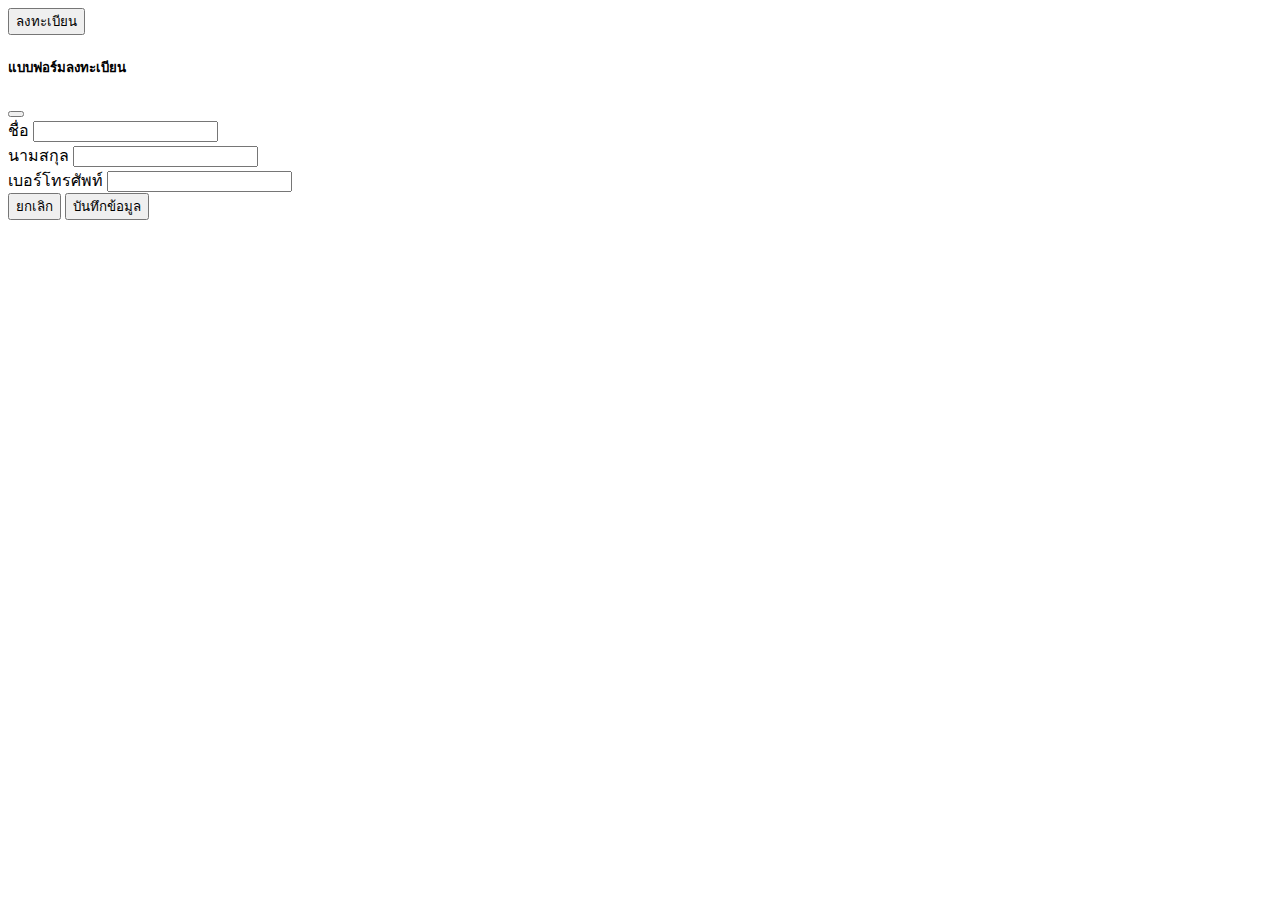
<file: 23.Modal.html>
<!DOCTYPE html>
<html lang="en">
<head>
    <meta charset="UTF-8">
    <meta name="viewport" content="width=device-width, initial-scale=1.0">
    <title>Modal</title>
    <!--<link rel="stylesheet" href="css/bootstrap.min.css">
    <script src="js/bootstrap.js"></script>  
    <script src="js/bootstrap.bundle.js"></script>-->
    <link href="https://cdn.jsdelivr.net/npm/bootstrap@5.1.0/dist/css/bootstrap.min.css" rel="stylesheet" integrity="sha384-KyZXEAg3QhqLMpG8r+8fhAXLRk2vvoC2f3B09zVXn8CA5QIVfZOJ3BCsw2P0p/We" crossorigin="anonymous">
    <script src="https://cdn.jsdelivr.net/npm/bootstrap@5.1.0/dist/js/bootstrap.bundle.min.js" integrity="sha384-U1DAWAznBHeqEIlVSCgzq+c9gqGAJn5c/t99JyeKa9xxaYpSvHU5awsuZVVFIhvj" crossorigin="anonymous"></script>   
</head>
<body>
    <div class="container my-4">
        <!-- JavaScript Widget -->
        <!-- Modal -->
        <button class="btn btn-primary" data-bs-target="#showForm"
            data-bs-toggle="modal">ลงทะเบียน</button>

        <div class="modal fade" id="showForm">
            <div class="modal-dialog">
                <div class="modal-content">
                    <div class="modal-header">
                        <h5 class="modal-title">แบบฟอร์มลงทะเบียน</h5>
                        <button class="btn-close" data-bs-dismiss="modal"></button>
                    </div>
                    <div class="modal-body">
                        <form>
                            <div class="form-group">
                                <label>ชื่อ</label>
                                <input type="text" class="form-control">
                            </div>
                            <div class="form-group">
                                <label>นามสกุล</label>
                                <input type="text" class="form-control">
                            </div>
                            <div class="form-group">
                                <label>เบอร์โทรศัพท์</label>
                                <input type="text" class="form-control">
                            </div>
                        </form>
                    </div>
                    <div class="modal-footer">
                        <button class="btn btn-secondary">ยกเลิก</button>
                        <button class="btn btn-success">บันทึกข้อมูล</button>
                    </div>
                </div>
            </div>
        </div>
    </div>
</body>
</html>
</file>
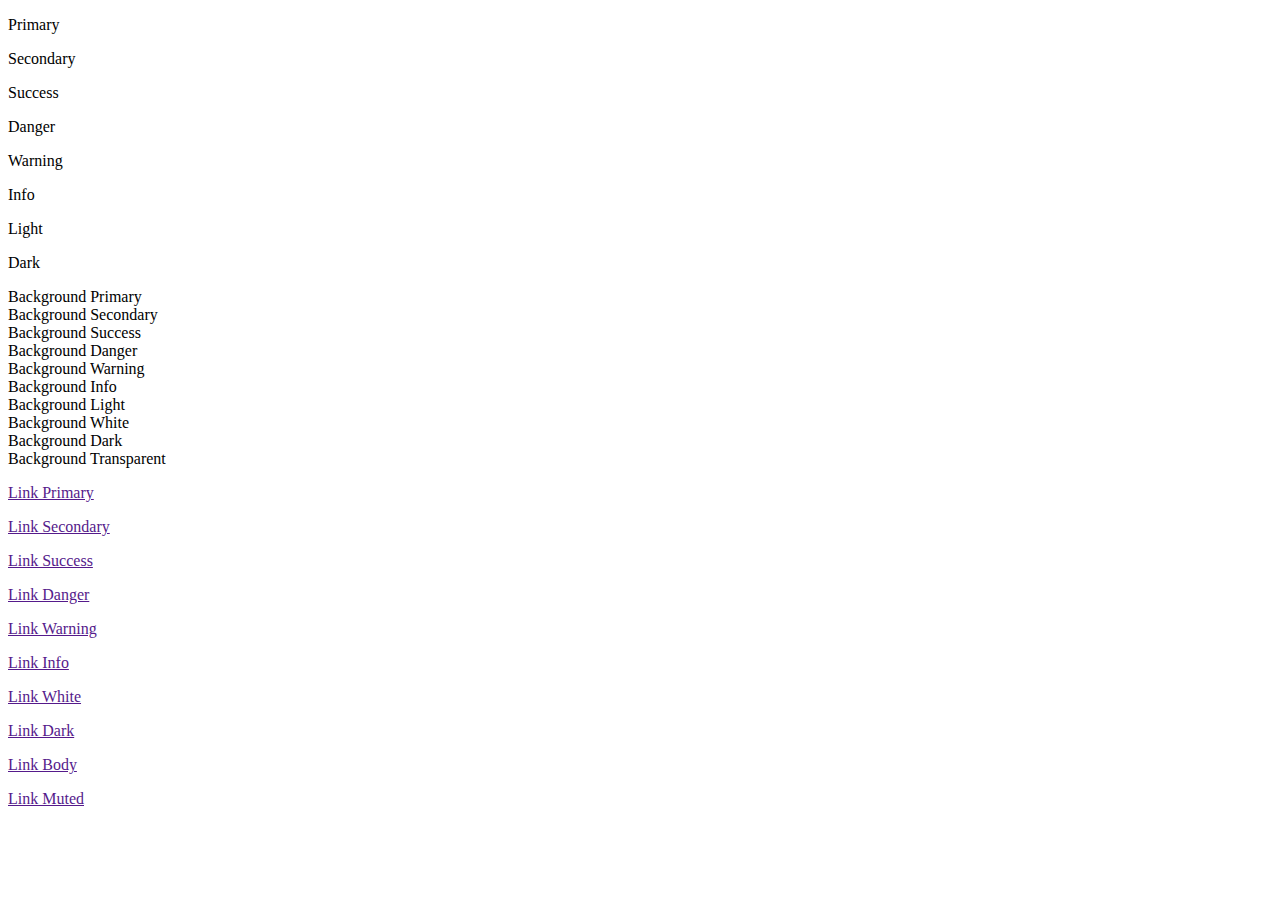
<file: 2_Color-Background.html>
<!DOCTYPE html>
<html lang="en">
<head>
    <meta charset="UTF-8">
    <meta name="viewport" content="width=device-width, initial-scale=1.0">
    <title>Color & Background</title>
    <link href="https://cdn.jsdelivr.net/npm/bootstrap@5.1.0/dist/css/bootstrap.min.css" rel="stylesheet" integrity="sha384-KyZXEAg3QhqLMpG8r+8fhAXLRk2vvoC2f3B09zVXn8CA5QIVfZOJ3BCsw2P0p/We" crossorigin="anonymous">
    <script src="https://cdn.jsdelivr.net/npm/bootstrap@5.1.0/dist/js/bootstrap.bundle.min.js" integrity="sha384-U1DAWAznBHeqEIlVSCgzq+c9gqGAJn5c/t99JyeKa9xxaYpSvHU5awsuZVVFIhvj" crossorigin="anonymous"></script>
</head>
<body>
    <div class="container">
        <!-- สีข้อความ -->
        <p class="text-primary">Primary</p>
        <p class="text-secondary">Secondary</p>
        <p class="text-success">Success</p>
        <p class="text-danger">Danger</p>
        <p class="text-warning">Warning</p>
        <p class="text-info">Info</p>
        <p class="text-light bg-dark">Light</p>
        <p class="text-dark bg-danger">Dark</p>

        <!-- พื้นหลัง -->
        <div class="bg-primary">Background Primary</div>
        <div class="bg-secondary">Background Secondary</div>
        <div class="bg-success">Background Success</div>
        <div class="bg-danger">Background Danger</div>
        <div class="bg-warning">Background Warning</div>
        <div class="bg-info">Background Info</div>
        <div class="bg-light">Background Light</div>
        <div class="bg-white">Background White</div>
        <div class="bg-dark text-white">Background Dark</div>
        <div class="bg-transpatent">Background Transparent</div>

        <!-- กำหนดสีให้ link -->
        <p><a href="" class="text-primary">Link Primary</a></p>
        <p><a href="" class="text-secondary">Link Secondary</a></p>
        <p><a href="" class="text-success">Link Success</a></p>
        <p><a href="" class="text-dark bg-danger">Link Danger</a></p>
        <p><a href="" class="text-warning">Link Warning</a></p>
        <p><a href="" class="text-info">Link Info</a></p>
        <p><a href="" class="text-white bg-dark">Link White</a></p>
        <p><a href="" class="text-dark">Link Dark</a></p>
        <p><a href="" class="text-body">Link Body</a></p>
        <p><a href="" class="text-muted">Link Muted</a></p>
    </div>
</body>
</html>
</file>
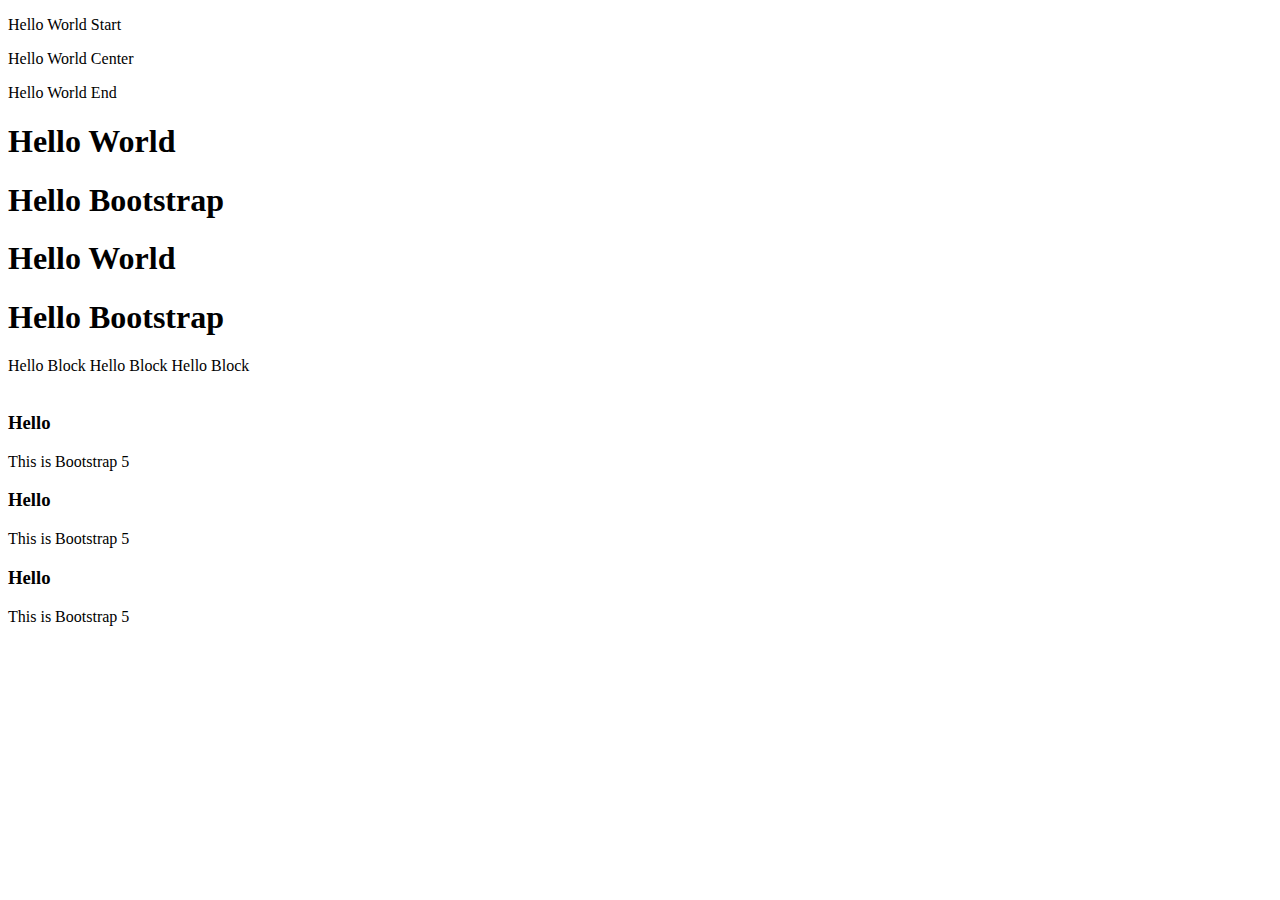
<file: 3_TextAlignment-Display.html>
<!DOCTYPE html>
<html lang="en">
<head>
    <meta charset="UTF-8">
    <meta name="viewport" content="width=device-width, initial-scale=1.0">
    <title>Alignment</title>
    <link href="https://cdn.jsdelivr.net/npm/bootstrap@5.1.0/dist/css/bootstrap.min.css" rel="stylesheet" integrity="sha384-KyZXEAg3QhqLMpG8r+8fhAXLRk2vvoC2f3B09zVXn8CA5QIVfZOJ3BCsw2P0p/We" crossorigin="anonymous">
    <script src="https://cdn.jsdelivr.net/npm/bootstrap@5.1.0/dist/js/bootstrap.bundle.min.js" integrity="sha384-U1DAWAznBHeqEIlVSCgzq+c9gqGAJn5c/t99JyeKa9xxaYpSvHU5awsuZVVFIhvj" crossorigin="anonymous"></script>
</head>
<body>
    <div class="container">
        <!-- กำหนดตำแหน่ง (แนวนอน) -->
        <p class="text-start">Hello World Start</p>
        <p class="text-center">Hello World Center</p>
        <p class="text-end">Hello World End</p>
       
         <!-- Block to Inline -->
         <h1 class="bg-success d-inline">Hello World</h1>
         <h1 class="bg-success d-inline">Hello Bootstrap</h1>
         <h1 class="bg-info">Hello World</h1>
         <h1 class="bg-info">Hello Bootstrap</h1>
 
          <!-- Inline to Block -->
         <span class="bg-secondary d-block">Hello Block</span>
         <span class="bg-info">Hello Block</span>
         <span class="bg-secondary">Hello Block</span>
         
         <br>

         <br>
         
          <!-- Inline-Block -->
         <div class="bg-success d-inline-block">
             <h3>Hello</h3>
             This is Bootstrap 5
         </div>
         <div class="bg-secondary d-inline-block">
            <h3 class="bg-warning">Hello</h3>
            This is Bootstrap 5
        </div>
        <div class="bg-info">
            <h3>Hello</h3>
            This is Bootstrap 5
        </div>
    </div>
</body>
</html>
</file>
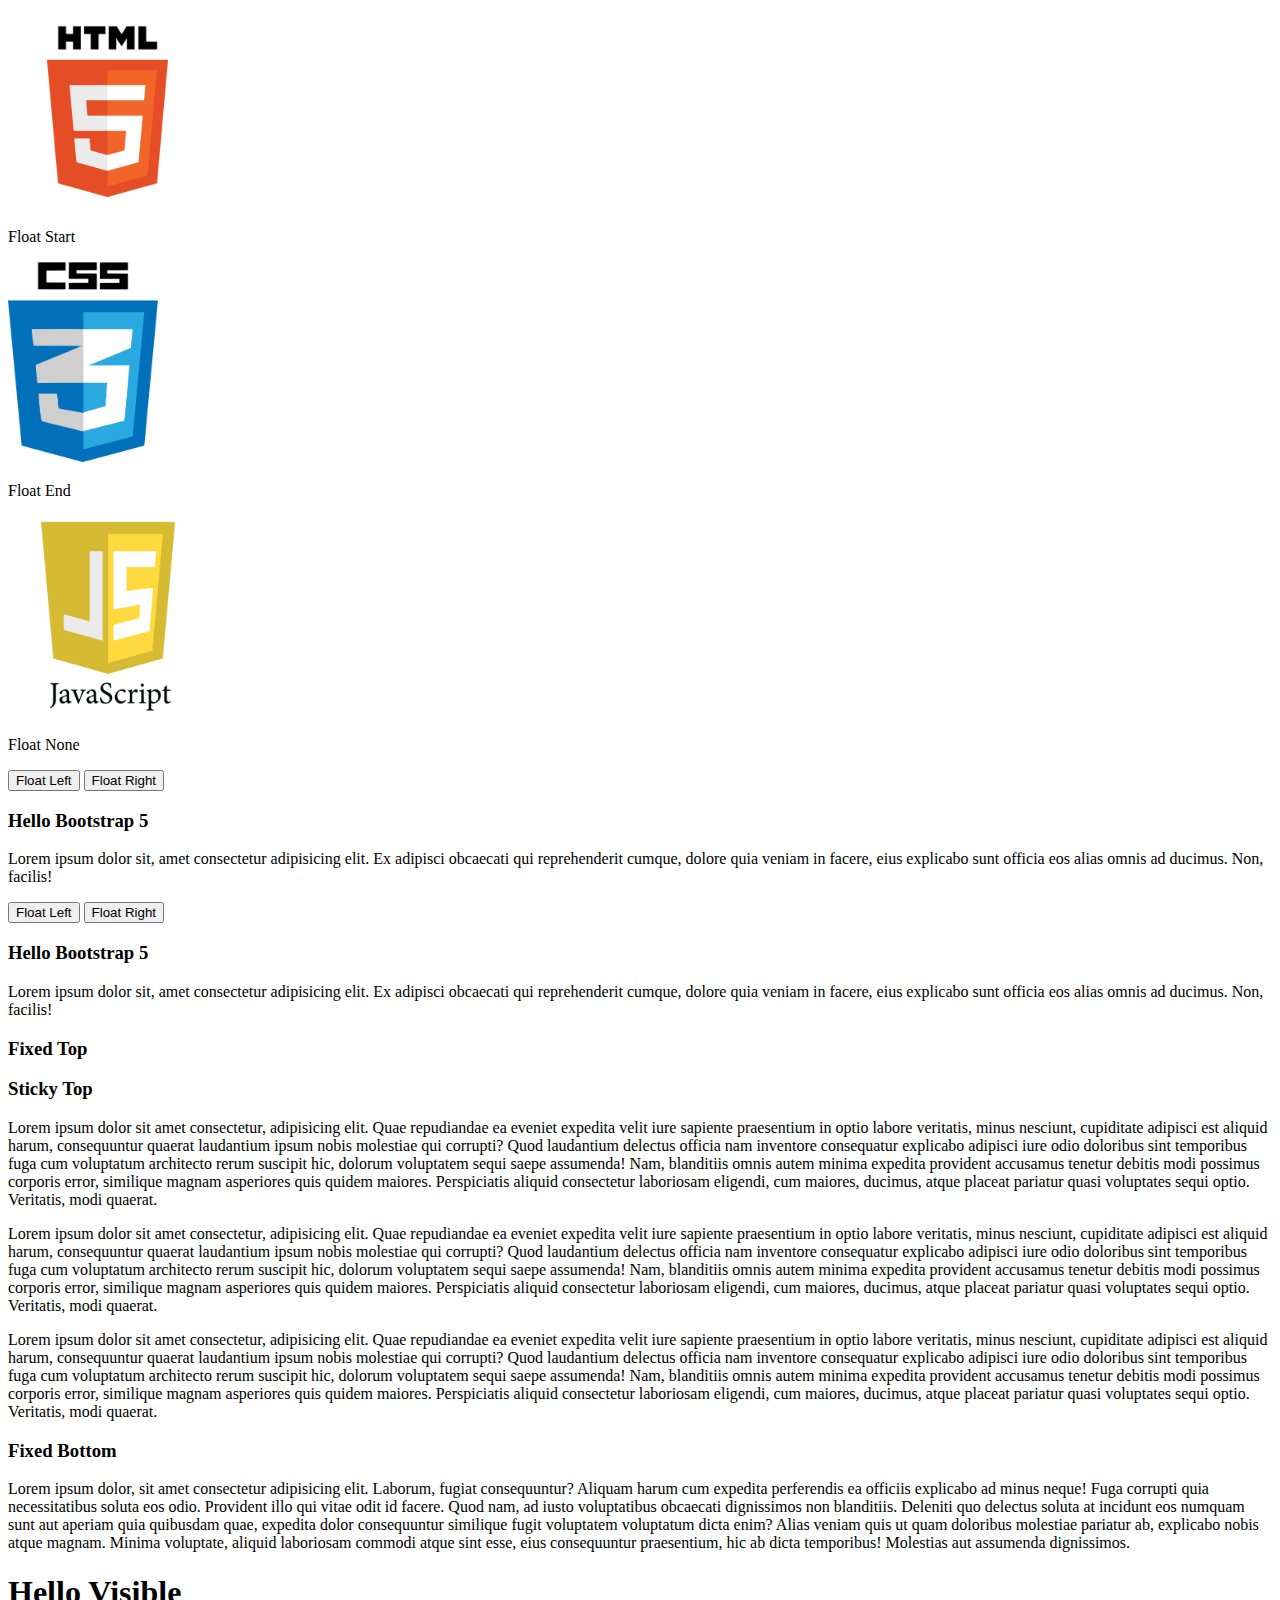
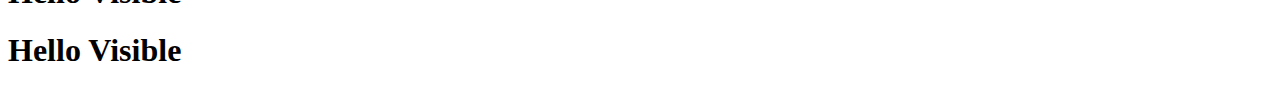
<file: 4_Float-FixedPosition.html>
<!DOCTYPE html>
<html lang="en">
<head>
    <meta charset="UTF-8">
    <meta name="viewport" content="width=device-width, initial-scale=1.0">
    <title>Float & Fixed</title>
    <link href="https://cdn.jsdelivr.net/npm/bootstrap@5.1.0/dist/css/bootstrap.min.css" rel="stylesheet" integrity="sha384-KyZXEAg3QhqLMpG8r+8fhAXLRk2vvoC2f3B09zVXn8CA5QIVfZOJ3BCsw2P0p/We" crossorigin="anonymous">
    <script src="https://cdn.jsdelivr.net/npm/bootstrap@5.1.0/dist/js/bootstrap.bundle.min.js" integrity="sha384-U1DAWAznBHeqEIlVSCgzq+c9gqGAJn5c/t99JyeKa9xxaYpSvHU5awsuZVVFIhvj" crossorigin="anonymous"></script>
</head>
<body>
    <div class="container">
         <!-- Float & Fixed Position Responsive-->
        <div>
            <img class="float-start" src="html.png" style="width: 200px;height: 200px;" alt="">
            <p>Float Start</p>
        </div>

        <div>
            <img class="float-end" src="css3.png" style="width: 150px;height: 200px;" alt="">
            <p>Float End</p>
        </div>

        <div>
            <img class="float-none" src="js.png" style="width: 200px;height: 200px;" alt="">
            <p>Float None</p>
        </div>

         <!-- ClearFix -->
         <div class="bg-success">
            <button class="float-start">Float Left</button>
            <button class="float-end">Float Right</button>
        </div>
        <h3>Hello Bootstrap 5</h3>
        <p>Lorem ipsum dolor sit, amet consectetur adipisicing elit. Ex adipisci obcaecati qui reprehenderit cumque, dolore quia veniam in facere, eius explicabo sunt officia eos alias omnis ad ducimus. Non, facilis!</p>
        
        <div class="bg-success clearfix">
            <button class="float-start">Float Left</button>
            <button class="float-end">Float Right</button>
        </div>
        <h3>Hello Bootstrap 5</h3>
        <p>Lorem ipsum dolor sit, amet consectetur adipisicing elit. Ex adipisci obcaecati qui reprehenderit cumque, dolore quia veniam in facere, eius explicabo sunt officia eos alias omnis ad ducimus. Non, facilis!</p>
        
        <!-- Fixed -->
        <h3 class="fixed-top">Fixed Top</h3>
        <h3 class="sticky-top">Sticky Top</h3>
        <p>Lorem ipsum dolor sit amet consectetur, adipisicing elit. Quae repudiandae ea eveniet expedita velit iure sapiente praesentium in optio labore veritatis, minus nesciunt, cupiditate adipisci est aliquid harum, consequuntur quaerat laudantium ipsum nobis molestiae qui corrupti? Quod laudantium delectus officia nam inventore consequatur explicabo adipisci iure odio doloribus sint temporibus fuga cum voluptatum architecto rerum suscipit hic, dolorum voluptatem sequi saepe assumenda! Nam, blanditiis omnis autem minima expedita provident accusamus tenetur debitis modi possimus corporis error, similique magnam asperiores quis quidem maiores. Perspiciatis aliquid consectetur laboriosam eligendi, cum maiores, ducimus, atque placeat pariatur quasi voluptates sequi optio. Veritatis, modi quaerat.</p>
        <p>Lorem ipsum dolor sit amet consectetur, adipisicing elit. Quae repudiandae ea eveniet expedita velit iure sapiente praesentium in optio labore veritatis, minus nesciunt, cupiditate adipisci est aliquid harum, consequuntur quaerat laudantium ipsum nobis molestiae qui corrupti? Quod laudantium delectus officia nam inventore consequatur explicabo adipisci iure odio doloribus sint temporibus fuga cum voluptatum architecto rerum suscipit hic, dolorum voluptatem sequi saepe assumenda! Nam, blanditiis omnis autem minima expedita provident accusamus tenetur debitis modi possimus corporis error, similique magnam asperiores quis quidem maiores. Perspiciatis aliquid consectetur laboriosam eligendi, cum maiores, ducimus, atque placeat pariatur quasi voluptates sequi optio. Veritatis, modi quaerat.</p>
        <p>Lorem ipsum dolor sit amet consectetur, adipisicing elit. Quae repudiandae ea eveniet expedita velit iure sapiente praesentium in optio labore veritatis, minus nesciunt, cupiditate adipisci est aliquid harum, consequuntur quaerat laudantium ipsum nobis molestiae qui corrupti? Quod laudantium delectus officia nam inventore consequatur explicabo adipisci iure odio doloribus sint temporibus fuga cum voluptatum architecto rerum suscipit hic, dolorum voluptatem sequi saepe assumenda! Nam, blanditiis omnis autem minima expedita provident accusamus tenetur debitis modi possimus corporis error, similique magnam asperiores quis quidem maiores. Perspiciatis aliquid consectetur laboriosam eligendi, cum maiores, ducimus, atque placeat pariatur quasi voluptates sequi optio. Veritatis, modi quaerat.</p>
        <h3 class="fixed-bottom">Fixed Bottom</h3>
        <p>Lorem ipsum dolor, sit amet consectetur adipisicing elit. Laborum, fugiat consequuntur? Aliquam harum cum expedita perferendis ea officiis explicabo ad minus neque! Fuga corrupti quia necessitatibus soluta eos odio. Provident illo qui vitae odit id facere. Quod nam, ad iusto voluptatibus obcaecati dignissimos non blanditiis. Deleniti quo delectus soluta at incidunt eos numquam sunt aut aperiam quia quibusdam quae, expedita dolor consequuntur similique fugit voluptatem voluptatum dicta enim? Alias veniam quis ut quam doloribus molestiae pariatur ab, explicabo nobis atque magnam. Minima voluptate, aliquid laboriosam commodi atque sint esse, eius consequuntur praesentium, hic ab dicta temporibus! Molestias aut assumenda dignissimos.</p>
    
        <!-- Invisible -->
        <h1 class="visible">Hello Visible</h1>
        <h1 class="invisible">Hello Visible</h1>
    </div>
</body>
</html>
</file>
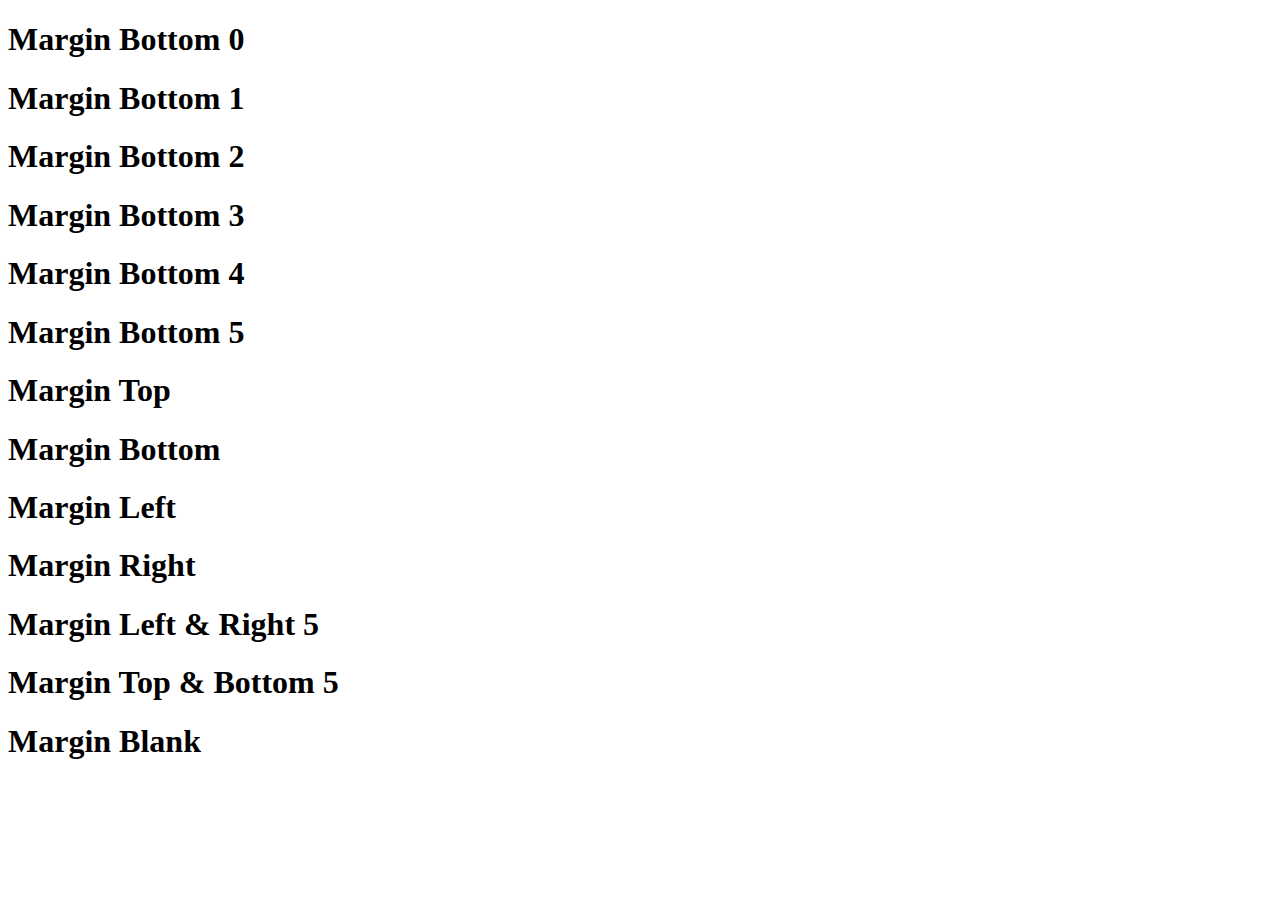
<file: 5_Margin.html>
<!DOCTYPE html>
<html lang="en">
<head>
    <meta charset="UTF-8">
    <meta name="viewport" content="width=device-width, initial-scale=1.0">
    <title>Margin</title>
    <link href="https://cdn.jsdelivr.net/npm/bootstrap@5.1.0/dist/css/bootstrap.min.css" rel="stylesheet" integrity="sha384-KyZXEAg3QhqLMpG8r+8fhAXLRk2vvoC2f3B09zVXn8CA5QIVfZOJ3BCsw2P0p/We" crossorigin="anonymous">
    <script src="https://cdn.jsdelivr.net/npm/bootstrap@5.1.0/dist/js/bootstrap.bundle.min.js" integrity="sha384-U1DAWAznBHeqEIlVSCgzq+c9gqGAJn5c/t99JyeKa9xxaYpSvHU5awsuZVVFIhvj" crossorigin="anonymous"></script>
</head>
<body>
    <div class="container">
        <!-- Margin Spacing -->
        <h1 class="bg-success mb-0">Margin Bottom 0</h1>
        <h1 class="bg-success mb-1">Margin Bottom 1</h1>
        <h1 class="bg-success mb-2">Margin Bottom 2</h1>
        <h1 class="bg-success mb-3">Margin Bottom 3</h1>
        <h1 class="bg-success mb-4">Margin Bottom 4</h1>
        <h1 class="bg-success mb-5">Margin Bottom 5</h1>

        <!-- Margin Side -->
        <h1 class="bg-warning mt-5">Margin Top</h1>
        <h1 class="bg-warning mb-5">Margin Bottom</h1>
        <h1 class="bg-warning ms-5">Margin Left</h1>
        <h1 class="bg-warning me-5">Margin Right</h1>

        <!-- MX -->
        <h1 class="bg-danger mx-5">Margin Left & Right 5</h1>
        <!-- MY -->
        <h1 class="bg-danger my-5">Margin Top & Bottom 5</h1>
        <!-- Blank -->
        <h1 class="bg-warning m-5">Margin Blank</h1>
    </div>
</body>
</html>
</file>
<file: 04_style_student.css>
h1{
    text-align: center;
    font-size: 100%;
    line-height: 120%;
    padding: 5% 0;
}

img{
    width: auto;
    max-width: 100%;
    height: auto;
}

header{
    background: #405580;
    width: 100%;
    height: 45px;
    position: fixed;
    top: 0;
    left: 0;
    opacity: 0.8;
    z-index: 100;
}

nav{
    float: right;
    padding: 5px 20px 20px 0;
}

nav ul{
    list-style: none;
}

.active{
    color: #fff;
    text-decoration: underline;
}

section p{
    font-size: 15px;
}

.clear{
    clear: both;
}

footer{
    background: #333;
    width: 100%;
    overflow: hidden;
    opacity: 0.9;
}

p{    
    padding: 1%;  
}

footer p, footer h1{
    color: #fff;
}

nav ul li{
    display: inline-block;  /* แสดงผลเป็นแบบ inline-block */  
    float: left;            /* ให้ลอยอยู่ทางซ้าย */ 
    padding: 7px;           /* ระยะห่างภายในเป็น 7px */
    font-size: 17px;        /* ฟอนต์มีขนาด 17px */
    
}

a{
    color: #fff;                    /* สีข้อความเป็น fff */
    text-decoration: none;            /* ลิงก์ไม่ต้องมีเส้นใต้ */
    font-weight: bold;               /* ขนาดของฟอนต์เป็นตัวหนา */
}

body{
    background-color: #f0f0f0;   /* พื้นหลังสี f0f0f0 */
    color: #555;                 /* สีข้อความเป็น 555 */
    margin: 0;                  /* ระยะห่างภายนอกเป็น 0 */
}

/* ซีเล็กเตอร์อเนกประสงค์ ให้มีการแสดงผลดังนี้ */ 
*{
    margin: 0;                /* ระยะห่างภายนอกเป็น 0 */
    padding: 0;               /* ระยะห่างภายในเป็น 0 */
    border: 0;                 /* กำหนดให้เส้นขอบเป็น 0 */
}

/* ซีเล็กเตอร์แบบอิลิเมนต์ชื่อ section ให้มีการแสดงผลดังนี้ */
section{
    width: 29%;                 /* ความกว้างเป็น 29% */
    float: left;                /* ให้ลอยอยู่ทางซ้าย */
    margin: 4% 2%;              /* ระยะห่างภายนอกเป็น 4% 2% */
    text-align: center;         /* ข้อความตัวอักษรอยู่ตำแหน่งตรงกลาง */
    font-size: 15px;            /* ฟอนต์มีขนาด 15px */
}

/* ซีเล็กเตอร์แบบคลาสชื่อ second ให้มีการแสดงผลดังนี้ */
.second{
    border-top: 1px solid #4d4e50;      /* เส้นขอบด้านบนมีขนาด 1 px, เป็นเส้นทึบ, สี 4d4e50 */
    text-align: center;                /* ตำแหน่งตัวอักษรอยู่ตรงกลาง */
}

/* ซีเล็กเตอร์แบบอิลิเมนต์ชื่อ a เมื่อเลื่อนเมาส์มาวางที่ลิงค์แล้วให้มีการแสดงผลดังนี้  */
a:hover{
    color: red;                     /* สีข้อความเป็น red */
    text-decoration: underline;            /* ลิงก์กำหนดให้มีเส้นใต้ */
}
</file>
